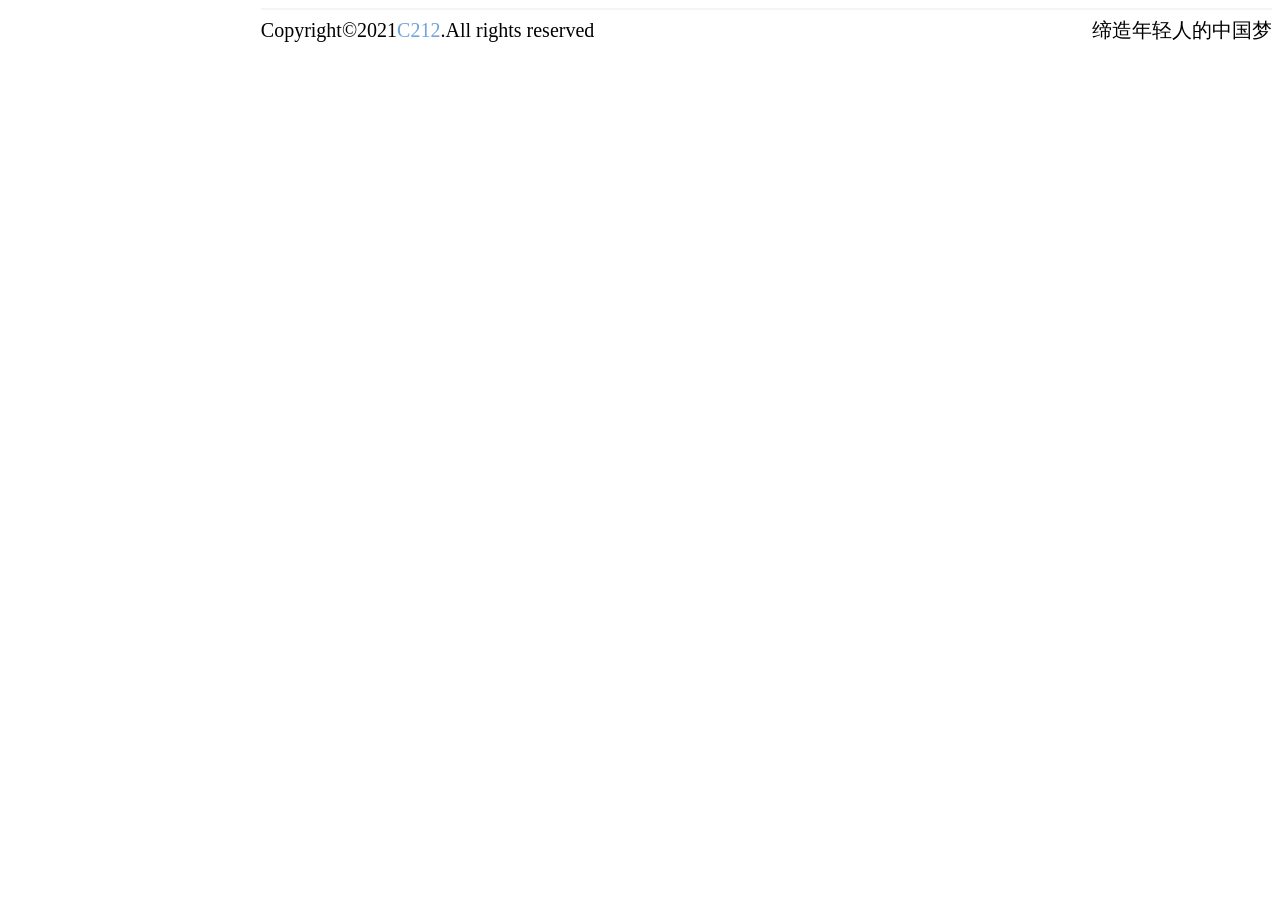
<file: DangDangBook/public/back_common/foot.html>
<!DOCTYPE html>
<html>
	<head>
		<meta charset="UTF-8">
		<title></title>
	</head>
	<link rel="stylesheet" href="/DangDangBook/public/back_static/css/frame.css" />
	<body>

			<div class="footDiv">
				<span class="copyright">Copyright©2021</span>
				<span class="owner">C212</span>
				<span class="copyright">.All rights reserved</span>
				<span class="slogan">缔造年轻人的中国梦</span>
			</div>

	</body>
</html>
</file>
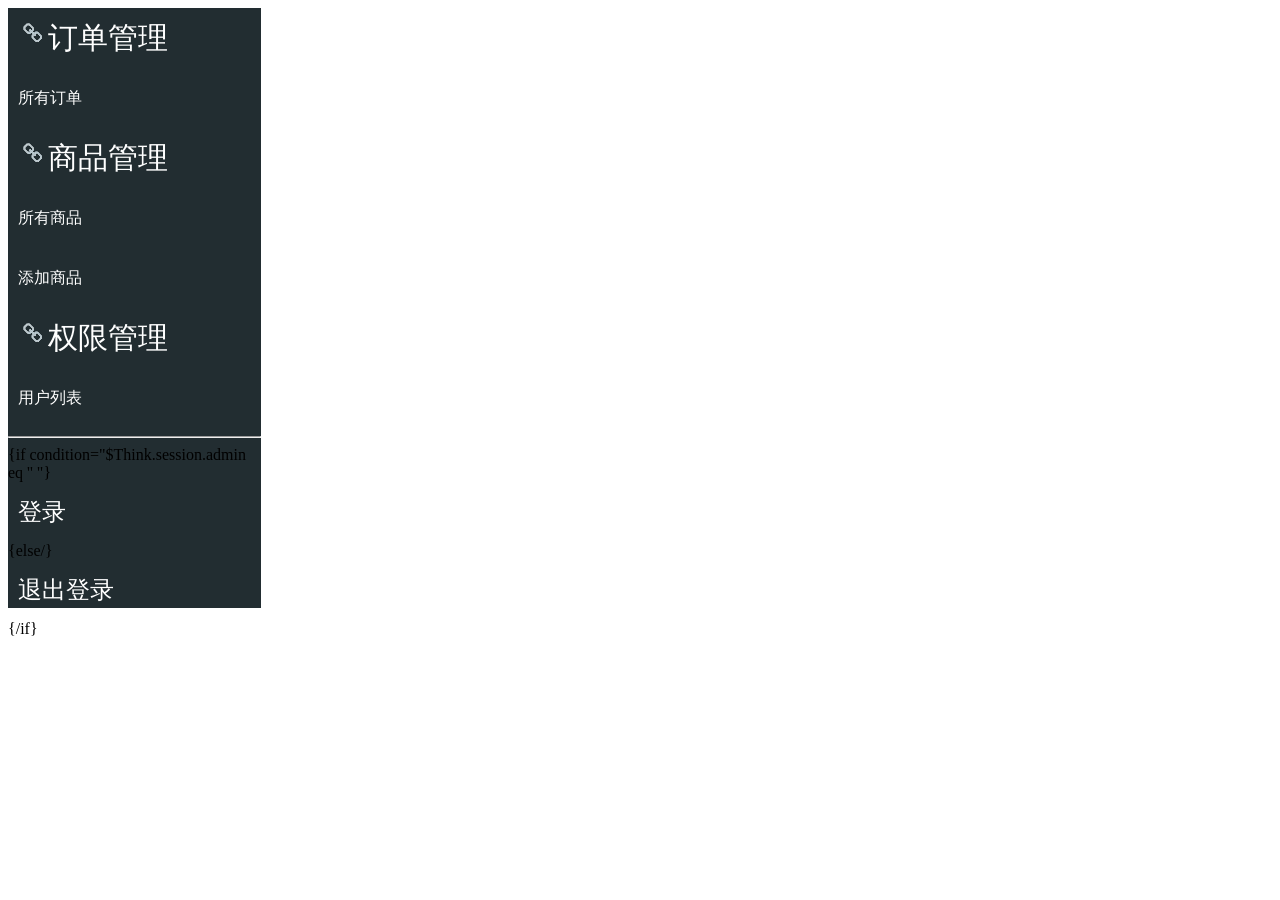
<file: DangDangBook/public/back_common/left.html>
<!DOCTYPE html>
<html>
	<head>
		<meta charset="UTF-8">
		<title></title>
		<link rel="stylesheet" href="/DangDangBook/public/back_static/css/frame.css" />
	</head>
	<body>
		<div class="shellDiv">
				<div class="menuDiv">
					<div class="itemDiv" onclick="">
						<img src="/DangDangBook/public/back_static/img/link.png"/><span class="linkName">订单管理</span>
					</div>
					
					<!-- 
						这下面 a的链接都要使用 {:url('路径')}，调用controller里面的方法
					 -->
					
					<div class="itemDiv" onclick="">
						<a href="{:url('Ordermanager/orderList')}" target="_top">所有订单</a>
					</div>
					 
					
					<div class="itemDiv">
						<img src="/DangDangBook/public/back_static/img/link.png"/><span class="linkName">商品管理</span>
					</div>
					<div class="itemDiv" onclick="">
						<a class="linkName" href="{:url('Bookmanager/booklist')}" target="_top">所有商品</a>
					</div>
					<div class="itemDiv" onclick="">
						<a class="linkName" href="{:url('Bookmanager/bookadd')}" target="_top">添加商品</a>
					</div>
					<div class="itemDiv">
						<img src="/DangDangBook/public/back_static/img/link.png"/><span class="linkName">权限管理</span>
					</div>
					
					<div class="itemDiv" onclick="">
						<a class="linkName" href="{:url('Pmsmanager/memberlist')}" target="_top">用户列表</a>
					</div>
					
					<hr/>
					{if condition="$Think.session.admin eq '' "}
					<div class="itemDiv" onclick="" style="font-size:24px;">
						<a class="linkName" href="{:url('Login/login')}" target="_top">登录</a>
					</div>
					{else/}
					<div class="itemDiv" onclick="" style="font-size:24px;">
						<a class="linkName" href="{:url('Login/logOut')}" target="_top">退出登录</a>
					</div>
					{/if}
				</div>
			</div>
	</body>
</html>
</file>
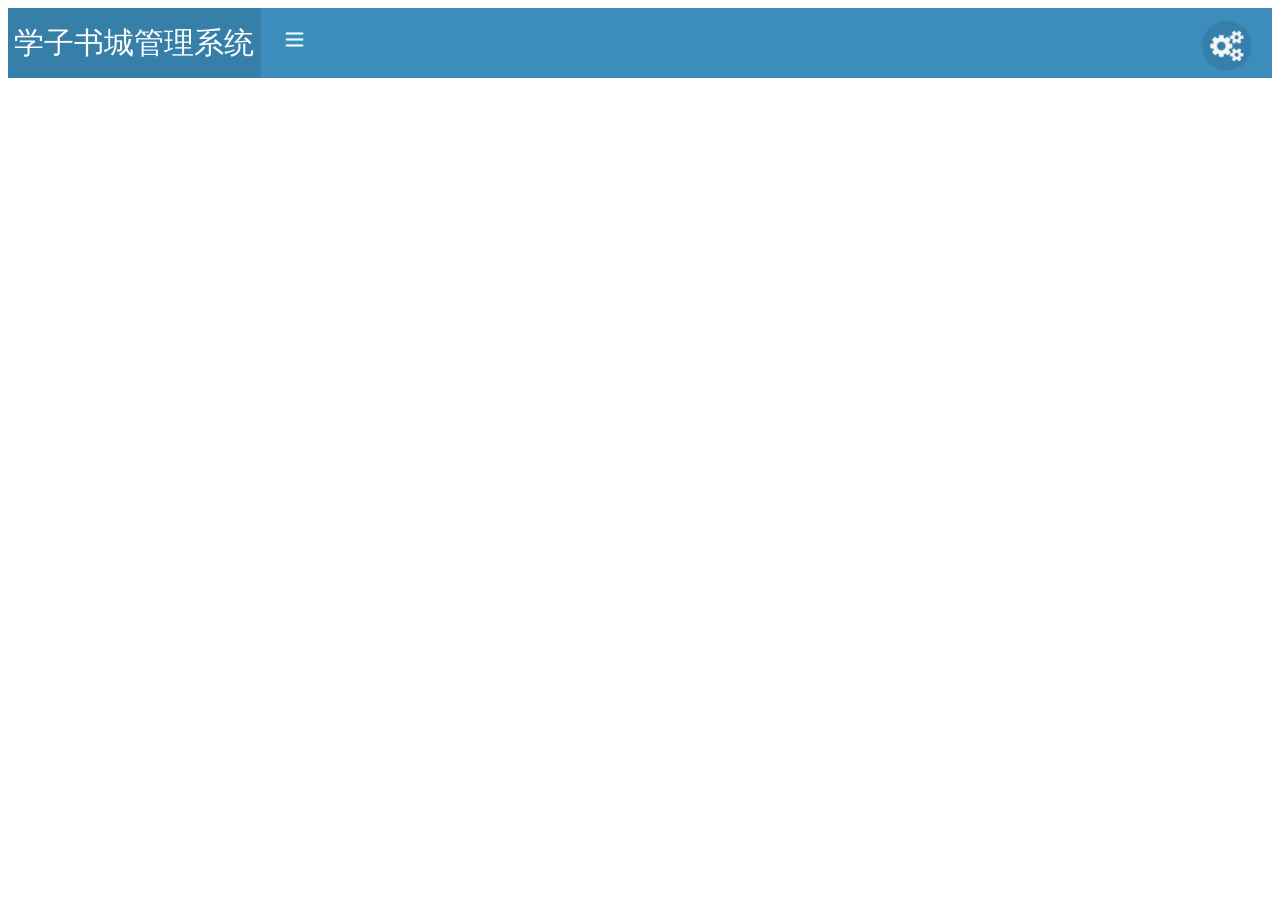
<file: DangDangBook/public/back_common/top.html>
<!DOCTYPE html>
<html>
	<head>
		<meta charset="UTF-8">
		<title></title>
		<!--<link rel="stylesheet" href="css/unify.css" />-->
		<link rel="stylesheet" href="/DangDangBook/public/back_static/css/frame.css" />
	</head>
	<body>

		<div class="titleDiv">学子书城管理系统</div>
			<div class="topDiv">
				
				<div class="menuLogoDiv"><img src="/DangDangBook/public/back_static/img/menu.png"/></div>
				<div class="userNameDiv"><img src="/DangDangBook/public/back_static/img/setting.png"/>{$Think.session.admin}</div>
			</div>
			

	</body>
</html>
</file>
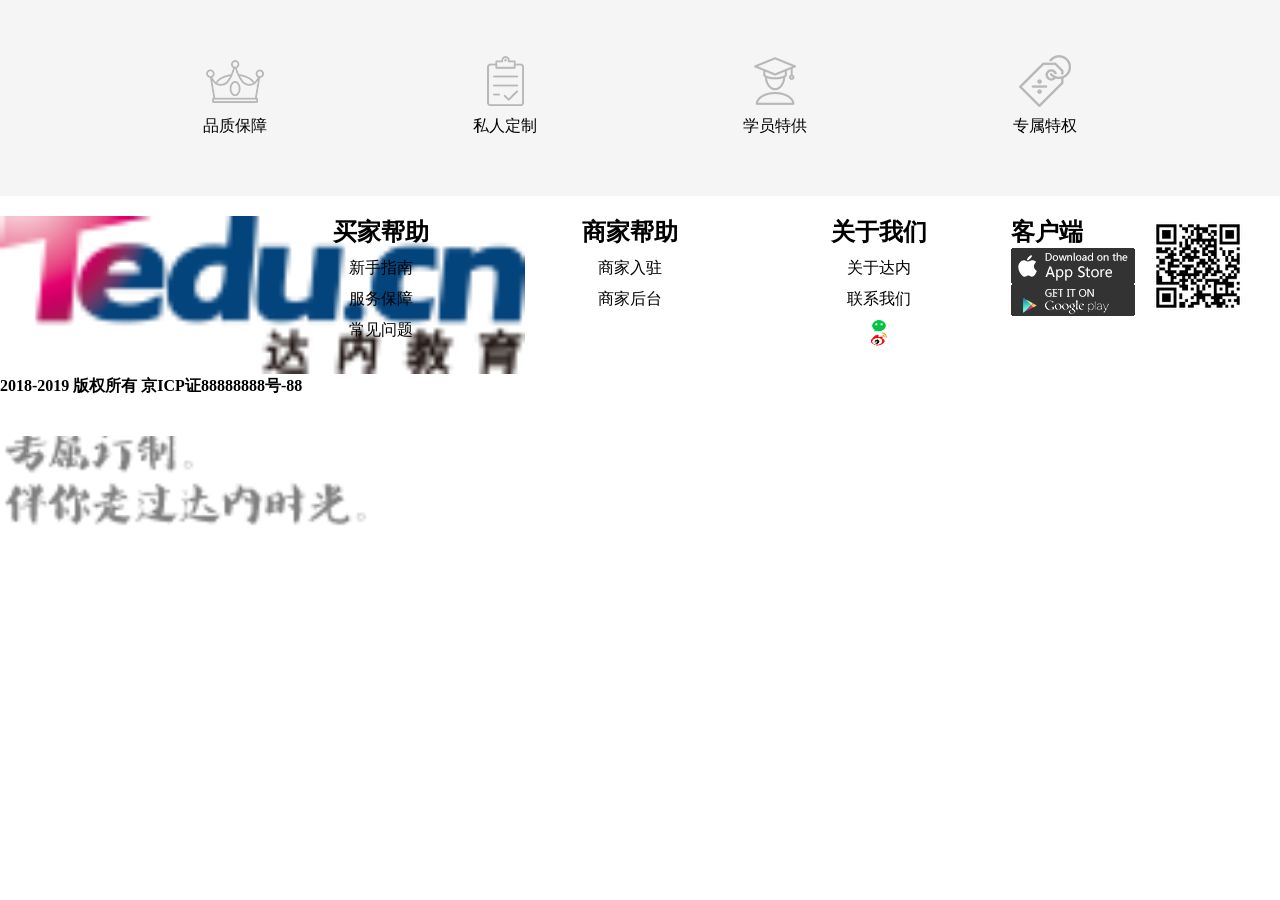
<file: DangDangBook/public/front_common/bottom.html>
<!DOCTYPE html>
<html>
	<head>
		<meta charset="UTF-8">
		<title></title>
		<link rel="stylesheet" href="/DangDangBook/public/front_static/css/unify.css" />
		<link rel="stylesheet" href="/DangDangBook/public/front_static/css/top_bottom.css" />
	</head>
	<body>
		<div class="mainDiv">
			<div class="footer">
				<div class="footerTop">
					<ul>
						<li><img src="/DangDangBook/public/front_static//img/footer/icon1.png" />
						品质保障</li>
						<li><img src="/DangDangBook/public/front_static//img/footer/icon2.png" />
						私人定制</li>
						<li><img src="/DangDangBook/public/front_static//img/footer/icon3.png" />
						学员特供</li>
						<li><img src="/DangDangBook/public/front_static//img/footer/icon4.png" />
						专属特权</li>
					</ul>
				</div>
				<div class="footerBottom">
					<div class="footerBottomL">
						<img src="/DangDangBook/public/front_static//img/footer/tedu.png" />
						<img src="/DangDangBook/public/front_static//img/footer/footerFont.png" />

					</div>
					<div class="footerBottomM">
						<div class="footerBottomM_1">
							<h2>买家帮助</h2>
							<ul>
								<li>新手指南</li>
								<li>服务保障</li>
								<li>常见问题</li>
							</ul>
						</div>
						<div class="footerBottomM_2">
							<h2>商家帮助</h2>
							<ul>
								<li>商家入驻</li>
								<li>商家后台</li>
							</ul>
						</div>
						<div class="footerBottomM_3">
							<h2>关于我们</h2>
							<ul>
								<li>关于达内</li>
								<li>联系我们</li>
								<li><img src="/DangDangBook/public/front_static//img/footer/wechat.png" />
									<img src="/DangDangBook/public/front_static//img/footer/sinablog.png" /></li>
							</ul>
						</div>
					</div>
					<div class="footerBottomR">
						<div class="footerBottomR_1">
							<h2>客户端</h2>
							<img src="/DangDangBook/public/front_static//img/footer/ios.png" />
							<img src="/DangDangBook/public/front_static//img/footer/android.png" />
						</div>
						<div class="footerBottomR_2">
							<img src="/DangDangBook/public/front_static//img/footer/erweima.png" />
						</div>
					</div>
					
				</div>
				<div class="footerBottomD">
					2018-2019 版权所有 京ICP证88888888号-88
				</div>
			</div>
		</div>
	</body>
</html>
</file>
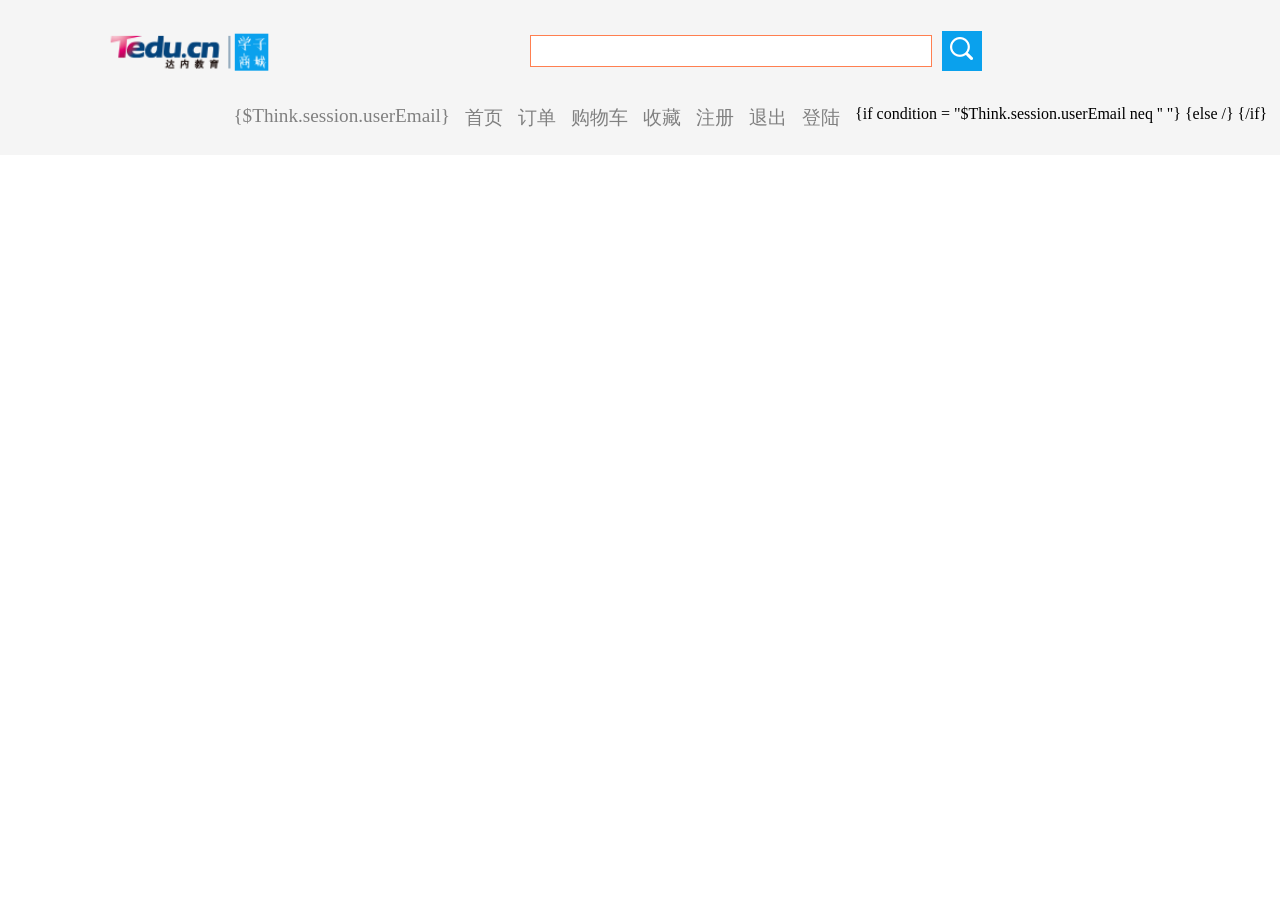
<file: DangDangBook/public/front_common/top.html>
<!DOCTYPE html>
<html>
	<head>
		<meta charset="UTF-8">
		<title></title>
		<link rel="stylesheet" href="/DangDangBook/public/front_static/css/unify.css" />
		<link rel="stylesheet" href="/DangDangBook/public/front_static/css/top_bottom.css" />
	</head>
	<body>
		<div class="mainDiv">
		<div class="topDiv">
			<div class="topUp">
			
				<div class="topLeftDiv">
					<img src="/DangDangBook/public/front_static//img/header/logo.png" />
				</div>
				<div class="topMiddleDiv">
					<!--搜索书名-->
					<form method="post" action="{:url('index/index')}">
					
						<input name="bookName" type="text" class="topMiddleDiv_searchText" />
						<input type="submit" value=""  class="topMiddleDiv_submitBtn" />
					</form>
					
				</div>
			</div>
			<div class="topBottom">
			
				<div class="topRightDiv">
					
					
				
					<ul>
						<li>
							<a>{$Think.session.userEmail}</a>
						</li>
						<li>
							<a href="{:url('index/index')}" target="_top">首页</a>
						</li>
						<li>
							<a href="{:url('order/order')}" target="_top">订单</a>
						</li>
						<li>
							<a href="{:url('cart/cart')}" target="_top">购物车</a>
						</li>
						<li>
							<a href="{:url('collection/collection')}" target="_top">收藏</a>
						</li>
						<li>
							<a href="{:url('register/register')}" target="_top">注册</a>
						</li>
						{if condition = "$Think.session.userEmail neq '' "}
						<li><a href="{:url('login/logOut')}">退出</a></li>
						{else /}
						<li>
							<a href="{:url('login/login')}" target="_top">登陆</a>
						</li>
						{/if}
						
					</ul>
				</div>
			</div>
		</div>
		</div>
	</body>
</html>
</file>
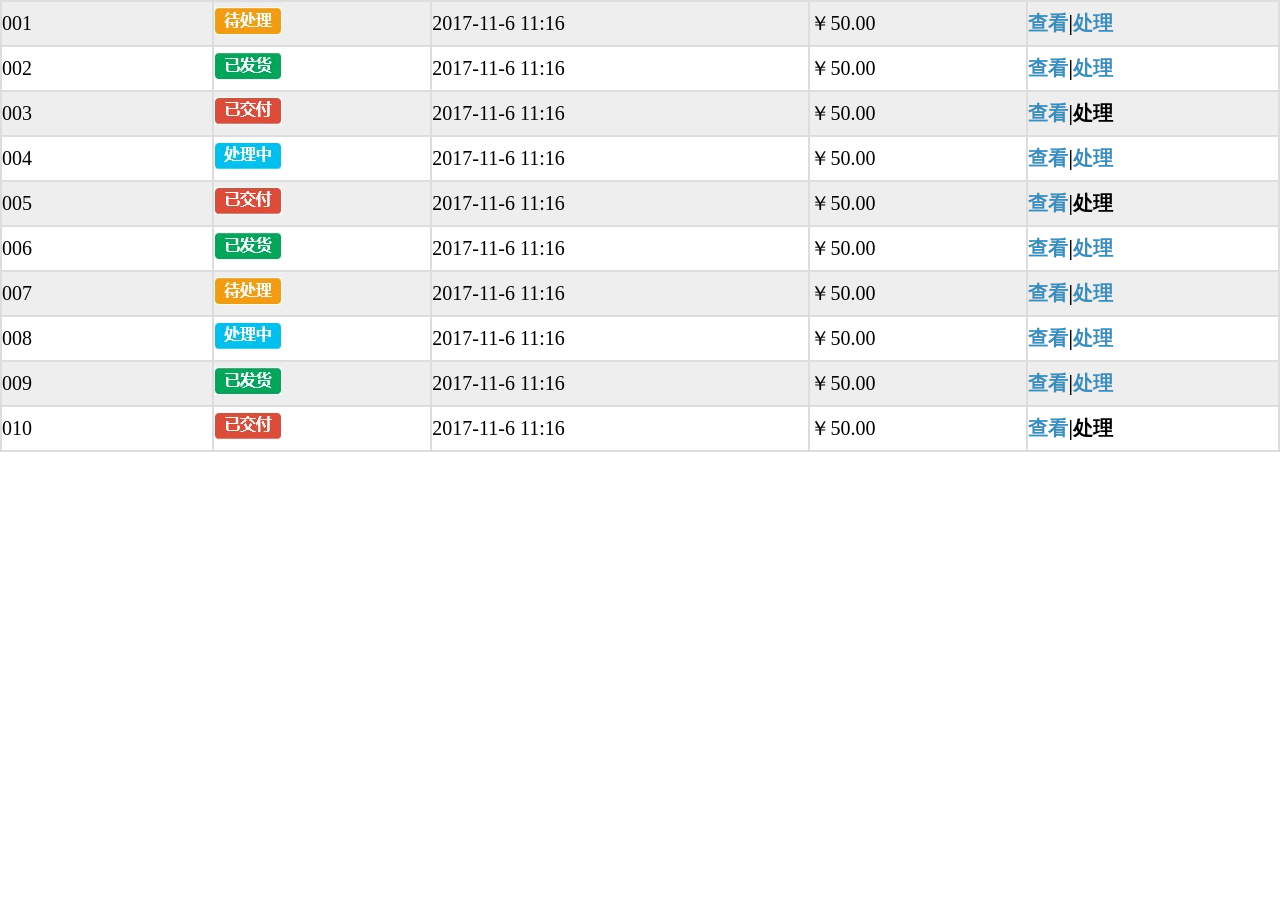
<file: DangDangBook/public/back_static/orderList/page1.html>
<!DOCTYPE html>
<html>
	<head>
		<meta charset="UTF-8">
		<title></title>
	</head>
	<link rel="stylesheet" href="../css/frame.css" />
	<link rel="stylesheet" href="../css/main.css" />
	<link rel="stylesheet" href="../css/order-list.css">
	<link rel="stylesheet" href="../css/orderPage.css" />
	<link rel="stylesheet" href="../css/inspectDiv.css" />
	<script type="text/javascript" src="../js/inspectDiv.js" ></script>
	<body>
		<div class="inspectDiv" style="position:fixed; z-index:1;" hidden="hidden" id="inspectDiv">
			 <span class="inspectDivTitle">订单管理</span> <span class="inspectDivClose" onclick="closeInspectDiv();">关闭</span>
			 <div class="inspectDetailDiv">
			 	<table cellspacing="10px">
			 		<tr>
			 			<td>
			 				<span><font>收货人</font></span>
			 			</td>
			 			<td>
			 				
			 			</td>
			 		</tr>
			 		<tr>
			 			<td>
			 				<span>姓名:刘铁蛋</span> 
			 			</td>
			 			<td>
			 				<span class="rightSpan">订单编号：<font>#123</font></span>
			 			</td>
			 		</tr>
			 		<tr>
			 			<td>
			 				<span>收货地址：北京市 海淀区 18号</span>
			 			</td>
			 			<td>
			 				<span class="rightSpan">订单状态：待处理</span>
			 			</td>
			 		</tr>
			 		<tr>
			 			<td>
			 				<span>电话：10086<span>	
			 			</td>
			 			<td>
			 				<span class="rightSpan">创建时间：2017-11-6 11:16</span>
			 			</td>
			 		</tr>
			 		<tr>
			 			<td>
			 				<span>订单总额：</span>
			 			</td>
			 			<td>
			 				<span><font>￥998.00</font></span>
			 			</td>
			 		</tr>
			 	</table>
			 </div>
		</div>
			<table class="orderTable" cellspacing="0">
				<tr class="oneLine">
					<td class="orderNum">
						001
					</td>
					<td class="orderCondition">
						<img src="../img/handleCondition/awaitHandle.png"/>
					</td>
					 <td class="createDate">
						2017-11-6 11:16
					</td>
					<td class="orderAmount">
						￥50.00
					</td>
					<td class="operation">
						<font onclick="showInspectDiv();">查看</font>|<font>处理</font>
					</td>
				</tr>
				<tr class="twoLine">
					<td class="orderNum">
						002
					</td>
					<td class="orderCondition">
						<img src="../img/handleCondition/hasDeliver.png"/>
					</td>
					 <td class="createDate">
						2017-11-6 11:16
					</td>
					<td class="orderAmount">
						￥50.00
					</td>
					<td class="operation">
						<font onclick="showInspectDiv();">查看</font>|<font>处理</font>
					</td>
				</tr>
				<tr class="oneLine">
					<td class="orderNum">
						003
					</td>
					<td class="orderCondition">
						<img src="../img/handleCondition/hasPay.png"/>
					</td>
					 <td class="createDate">
						2017-11-6 11:16
					</td>
					<td class="orderAmount">
						￥50.00
					</td>
					<td class="operation">
						<font onclick="showInspectDiv();">查看</font>|处理
					</td>
				</tr>
				<tr class="twoLine">
					<td class="orderNum">
						004
					</td>
					<td class="orderCondition">
						<img src="../img/handleCondition/inHandle.png"/>
					</td>
					 <td class="createDate">
						2017-11-6 11:16
					</td>
					<td class="orderAmount">
						￥50.00
					</td>
					<td class="operation">
						<font onclick="showInspectDiv();">查看</font>|<font>处理</font>
					</td>
				</tr>
				<tr class="oneLine">
					<td class="orderNum">
						005
					</td>
					<td class="orderCondition">
						<img src="../img/handleCondition/hasPay.png"/>
					</td>
					 <td class="createDate">
						2017-11-6 11:16
					</td>
					<td class="orderAmount">
						￥50.00
					</td>
					<td class="operation">
						<font onclick="showInspectDiv();">查看</font>|处理
					</td>
				</tr>
				<tr class="twoLine">
					<td class="orderNum">
						006
					</td>
					<td class="orderCondition">
						<img src="../img/handleCondition/hasDeliver.png"/>
					</td>
					 <td class="createDate">
						2017-11-6 11:16
					</td>
					<td class="orderAmount">
						￥50.00
					</td>
					<td class="operation">
						<font onclick="showInspectDiv();">查看</font>|<font>处理</font>
					</td>
				</tr>
				<tr class="oneLine">
					<td class="orderNum">
						007
					</td>
					<td class="orderCondition">
						<img src="../img/handleCondition/awaitHandle.png"/>
					</td>
					 <td class="createDate">
						2017-11-6 11:16
					</td>
					<td class="orderAmount">
						￥50.00
					</td>
					<td class="operation">
						<font onclick="showInspectDiv();">查看</font>|<font>处理</font>
					</td>
				</tr>
				<tr class="twoLine">
					<td class="orderNum">
						008
					</td>
					<td class="orderCondition">
						<img src="../img/handleCondition/inHandle.png"/>
					</td>
					 <td class="createDate">
						2017-11-6 11:16
					</td>
					<td class="orderAmount">
						￥50.00
					</td>
					<td class="operation">
						<font onclick="showInspectDiv();">查看</font>|<font>处理</font>
					</td>
				</tr>
				<tr class="oneLine">
					<td class="orderNum">
						009
					</td>
					<td class="orderCondition">
						<img src="../img/handleCondition/hasDeliver.png"/>
					</td>
					 <td class="createDate">
						2017-11-6 11:16
					</td>
					<td class="orderAmount">
						￥50.00
					</td>
					<td class="operation">
						<font onclick="showInspectDiv();">查看</font>|<font>处理</font>
					</td>
				</tr>
				<tr class="twoLine">
					<td class="orderNum">
						010
					</td>
					<td class="orderCondition">
						<img src="../img/handleCondition/hasPay.png"/>
					</td>
					 <td class="createDate">
						2017-11-6 11:16
					</td>
					<td class="orderAmount">
						￥50.00
					</td>
					<td class="operation">
						<font onclick="showInspectDiv();">查看</font>|处理
					</td>
				</tr>
			</table>
	</body>
</html>
</file>
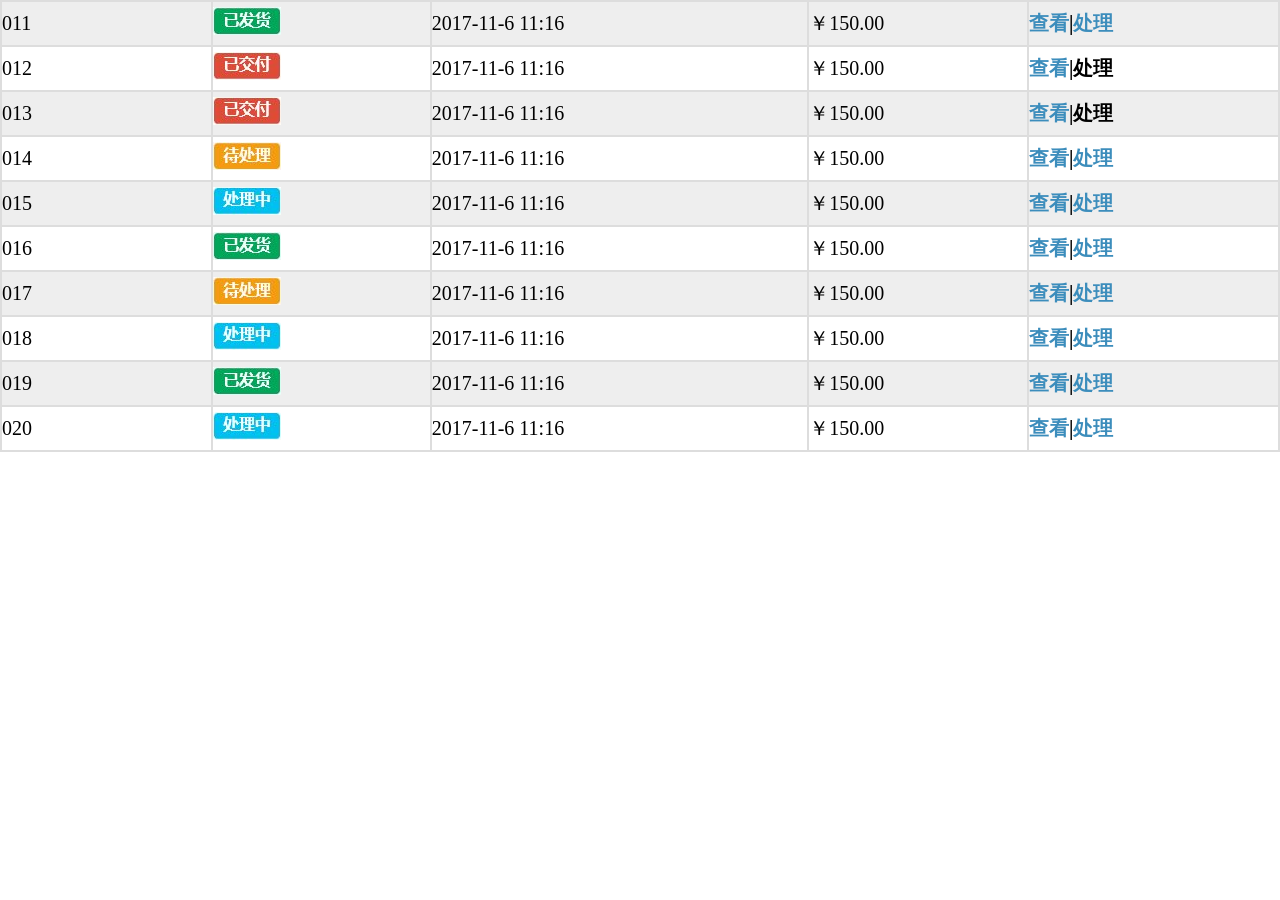
<file: DangDangBook/public/back_static/orderList/page2.html>
<!DOCTYPE html>
<html>
	<head>
		<meta charset="UTF-8">
		<title></title>
	</head>
	<link rel="stylesheet" href="../css/frame.css" />
	<link rel="stylesheet" href="../css/main.css" />
	<link rel="stylesheet" href="../css/order-list.css">
	<link rel="stylesheet" href="../css/orderPage.css" />
	<link rel="stylesheet" href="../css/inspectDiv.css" />
	<script type="text/javascript" src="../js/inspectDiv.js" ></script>
	<body>
		<div class="inspectDiv" style="position:fixed; z-index:1;" hidden="hidden" id="inspectDiv">
			 <span class="inspectDivTitle">订单管理</span> <span class="inspectDivClose" onclick="closeInspectDiv();">关闭</span>
			 <div class="inspectDetailDiv">
			 	<table cellspacing="10px">
			 		<tr>
			 			<td>
			 				<span><font>收货人</font></span>
			 			</td>
			 			<td>
			 				
			 			</td>
			 		</tr>
			 		<tr>
			 			<td>
			 				<span>姓名:刘铁蛋</span> 
			 			</td>
			 			<td>
			 				<span class="rightSpan">订单编号：<font>#123</font></span>
			 			</td>
			 		</tr>
			 		<tr>
			 			<td>
			 				<span>收货地址：北京市 海淀区 18号</span>
			 			</td>
			 			<td>
			 				<span class="rightSpan">订单状态：待处理</span>
			 			</td>
			 		</tr>
			 		<tr>
			 			<td>
			 				<span>电话：10086<span>	
			 			</td>
			 			<td>
			 				<span class="rightSpan">创建时间：2017-11-6 11:16</span>
			 			</td>
			 		</tr>
			 		<tr>
			 			<td>
			 				<span>订单总额：</span>
			 			</td>
			 			<td>
			 				<span><font>￥998.00</font></span>
			 			</td>
			 		</tr>
			 	</table>
			 </div>
		</div>
			<table class="orderTable" cellspacing="0">
				<tr class="oneLine">
					<td class="orderNum">
						011
					</td>
					<td class="orderCondition">
						<img src="../img/handleCondition/hasDeliver.png"/>
					</td>
					 <td class="createDate">
						2017-11-6 11:16
					</td>
					<td class="orderAmount">
						￥150.00
					</td>
					<td class="operation">
						<font onclick="showInspectDiv();">查看</font>|<font>处理</font>
					</td>
				</tr>
				<tr class="twoLine">
					<td class="orderNum">
						012
					</td>
					<td class="orderCondition">
						<img src="../img/handleCondition/hasPay.png"/>
					</td>
					 <td class="createDate">
						2017-11-6 11:16
					</td>
					<td class="orderAmount">
						￥150.00
					</td>
					<td class="operation">
						<font onclick="showInspectDiv();">查看</font>|处理
					</td>
				</tr>
				<tr class="oneLine">
					<td class="orderNum">
						013
					</td>
					<td class="orderCondition">
						<img src="../img/handleCondition/hasPay.png"/>
					</td>
					 <td class="createDate">
						2017-11-6 11:16
					</td>
					<td class="orderAmount">
						￥150.00
					</td>
					<td class="operation">
						<font onclick="showInspectDiv();">查看</font>|处理
					</td>
				</tr>
				<tr class="twoLine">
					<td class="orderNum">
						014
					</td>
					<td class="orderCondition">
						<img src="../img/handleCondition/awaitHandle.png"/>
					</td>
					 <td class="createDate">
						2017-11-6 11:16
					</td>
					<td class="orderAmount">
						￥150.00
					</td>
					<td class="operation">
						<font onclick="showInspectDiv();">查看</font>|<font>处理</font>
					</td>
				</tr>
				<tr class="oneLine">
					<td class="orderNum">
						015
					</td>
					<td class="orderCondition">
						<img src="../img/handleCondition/inHandle.png"/>
					</td>
					 <td class="createDate">
						2017-11-6 11:16
					</td>
					<td class="orderAmount">
						￥150.00
					</td>
					<td class="operation">
						<font onclick="showInspectDiv();">查看</font>|<font>处理</font>
					</td>
				</tr>
				<tr class="twoLine">
					<td class="orderNum">
						016
					</td>
					<td class="orderCondition">
						<img src="../img/handleCondition/hasDeliver.png"/>
					</td>
					 <td class="createDate">
						2017-11-6 11:16
					</td>
					<td class="orderAmount">
						￥150.00
					</td>
					<td class="operation">
						<font onclick="showInspectDiv();">查看</font>|<font>处理</font>
					</td>
				</tr>
				<tr class="oneLine">
					<td class="orderNum">
						017
					</td>
					<td class="orderCondition">
						<img src="../img/handleCondition/awaitHandle.png"/>
					</td>
					 <td class="createDate">
						2017-11-6 11:16
					</td>
					<td class="orderAmount">
						￥150.00
					</td>
					<td class="operation">
						<font onclick="showInspectDiv();">查看</font>|<font>处理</font>
					</td>
				</tr>
				<tr class="twoLine">
					<td class="orderNum">
						018
					</td>
					<td class="orderCondition">
						<img src="../img/handleCondition/inHandle.png"/>
					</td>
					 <td class="createDate">
						2017-11-6 11:16
					</td>
					<td class="orderAmount">
						￥150.00
					</td>
					<td class="operation">
						<font onclick="showInspectDiv();">查看</font>|<font>处理</font>
					</td>
				</tr>
				<tr class="oneLine">
					<td class="orderNum">
						019
					</td>
					<td class="orderCondition">
						<img src="../img/handleCondition/hasDeliver.png"/>
					</td>
					 <td class="createDate">
						2017-11-6 11:16
					</td>
					<td class="orderAmount">
						￥150.00
					</td>
					<td class="operation">
						<font onclick="showInspectDiv();">查看</font>|<font>处理</font>
					</td>
				</tr>
				<tr class="twoLine">
					<td class="orderNum">
						020
					</td>
					<td class="orderCondition">
						<img src="../img/handleCondition/inHandle.png"/>
					</td>
					 <td class="createDate">
						2017-11-6 11:16
					</td>
					<td class="orderAmount">
						￥150.00
					</td>
					<td class="operation">
						<font onclick="showInspectDiv();">查看</font>|<font>处理</font>
					</td>
				</tr>
			</table>
	</body>
</html>
</file>
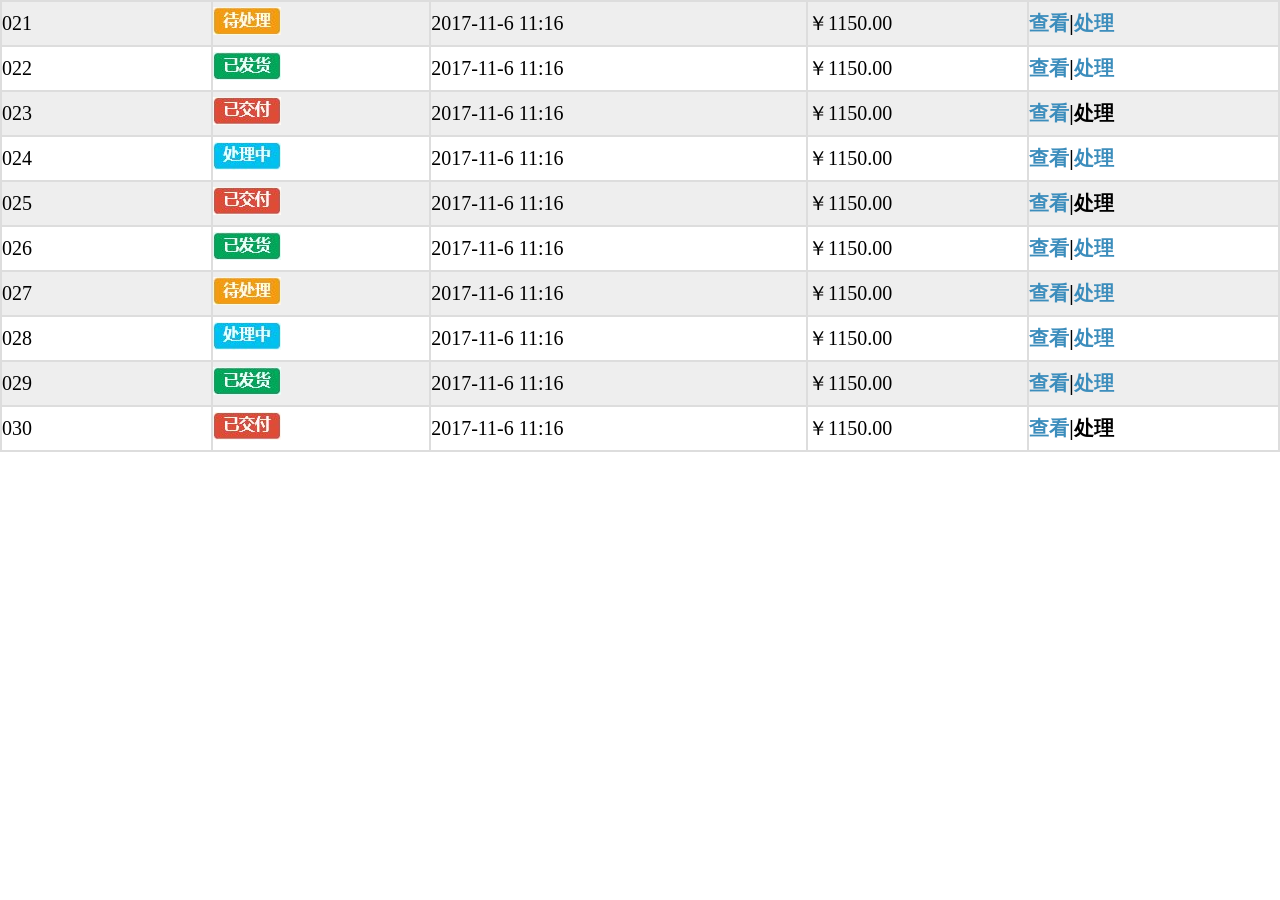
<file: DangDangBook/public/back_static/orderList/page3.html>
<!DOCTYPE html>
<html>
	<head>
		<meta charset="UTF-8">
		<title></title>
	</head>
	<link rel="stylesheet" href="../css/frame.css" />
	<link rel="stylesheet" href="../css/main.css" />
	<link rel="stylesheet" href="../css/order-list.css">
	<link rel="stylesheet" href="../css/orderPage.css" />
	<link rel="stylesheet" href="../css/inspectDiv.css" />
	<script type="text/javascript" src="../js/inspectDiv.js" ></script>
	<body>
		<div class="inspectDiv" style="position:fixed; z-index:1;" hidden="hidden" id="inspectDiv">
			 <span class="inspectDivTitle">订单管理</span> <span class="inspectDivClose" onclick="closeInspectDiv();">关闭</span>
			 <div class="inspectDetailDiv">
			 	<table cellspacing="10px">
			 		<tr>
			 			<td>
			 				<span><font>收货人</font></span>
			 			</td>
			 			<td>
			 				
			 			</td>
			 		</tr>
			 		<tr>
			 			<td>
			 				<span>姓名:刘铁蛋</span> 
			 			</td>
			 			<td>
			 				<span class="rightSpan">订单编号：<font>#123</font></span>
			 			</td>
			 		</tr>
			 		<tr>
			 			<td>
			 				<span>收货地址：北京市 海淀区 18号</span>
			 			</td>
			 			<td>
			 				<span class="rightSpan">订单状态：待处理</span>
			 			</td>
			 		</tr>
			 		<tr>
			 			<td>
			 				<span>电话：10086<span>	
			 			</td>
			 			<td>
			 				<span class="rightSpan">创建时间：2017-11-6 11:16</span>
			 			</td>
			 		</tr>
			 		<tr>
			 			<td>
			 				<span>订单总额：</span>
			 			</td>
			 			<td>
			 				<span><font>￥998.00</font></span>
			 			</td>
			 		</tr>
			 	</table>
			 </div>
		</div>
			<table class="orderTable" cellspacing="0">
				<tr class="oneLine">
					<td class="orderNum">
						021
					</td>
					<td class="orderCondition">
						<img src="../img/handleCondition/awaitHandle.png"/>
					</td>
					 <td class="createDate">
						2017-11-6 11:16
					</td>
					<td class="orderAmount">
						￥1150.00
					</td>
					<td class="operation">
						<font onclick="showInspectDiv();">查看</font>|<font>处理</font>
					</td>
				</tr>
				<tr class="twoLine">
					<td class="orderNum">
						022
					</td>
					<td class="orderCondition">
						<img src="../img/handleCondition/hasDeliver.png"/>
					</td>
					 <td class="createDate">
						2017-11-6 11:16
					</td>
					<td class="orderAmount">
						￥1150.00
					</td>
					<td class="operation">
						<font onclick="showInspectDiv();">查看</font>|<font>处理</font>
					</td>
				</tr>
				<tr class="oneLine">
					<td class="orderNum">
						023
					</td>
					<td class="orderCondition">
						<img src="../img/handleCondition/hasPay.png"/>
					</td>
					 <td class="createDate">
						2017-11-6 11:16
					</td>
					<td class="orderAmount">
						￥1150.00
					</td>
					<td class="operation">
						<font onclick="showInspectDiv();">查看</font>|处理
					</td>
				</tr>
				<tr class="twoLine">
					<td class="orderNum">
						024
					</td>
					<td class="orderCondition">
						<img src="../img/handleCondition/inHandle.png"/>
					</td>
					 <td class="createDate">
						2017-11-6 11:16
					</td>
					<td class="orderAmount">
						￥1150.00
					</td>
					<td class="operation">
						<font onclick="showInspectDiv();">查看</font>|<font>处理</font>
					</td>
				</tr>
				<tr class="oneLine">
					<td class="orderNum">
						025
					</td>
					<td class="orderCondition">
						<img src="../img/handleCondition/hasPay.png"/>
					</td>
					 <td class="createDate">
						2017-11-6 11:16
					</td>
					<td class="orderAmount">
						￥1150.00
					</td>
					<td class="operation">
						<font onclick="showInspectDiv();">查看</font>|处理
					</td>
				</tr>
				<tr class="twoLine">
					<td class="orderNum">
						026
					</td>
					<td class="orderCondition">
						<img src="../img/handleCondition/hasDeliver.png"/>
					</td>
					 <td class="createDate">
						2017-11-6 11:16
					</td>
					<td class="orderAmount">
						￥1150.00
					</td>
					<td class="operation">
						<font onclick="showInspectDiv();">查看</font>|<font>处理</font>
					</td>
				</tr>
				<tr class="oneLine">
					<td class="orderNum">
						027
					</td>
					<td class="orderCondition">
						<img src="../img/handleCondition/awaitHandle.png"/>
					</td>
					 <td class="createDate">
						2017-11-6 11:16
					</td>
					<td class="orderAmount">
						￥1150.00
					</td>
					<td class="operation">
						<font onclick="showInspectDiv();">查看</font>|<font>处理</font>
					</td>
				</tr>
				<tr class="twoLine">
					<td class="orderNum">
						028
					</td>
					<td class="orderCondition">
						<img src="../img/handleCondition/inHandle.png"/>
					</td>
					 <td class="createDate">
						2017-11-6 11:16
					</td>
					<td class="orderAmount">
						￥1150.00
					</td>
					<td class="operation">
						<font onclick="showInspectDiv();">查看</font>|<font>处理</font>
					</td>
				</tr>
				<tr class="oneLine">
					<td class="orderNum">
						029
					</td>
					<td class="orderCondition">
						<img src="../img/handleCondition/hasDeliver.png"/>
					</td>
					 <td class="createDate">
						2017-11-6 11:16
					</td>
					<td class="orderAmount">
						￥1150.00
					</td>
					<td class="operation">
						<font onclick="showInspectDiv();">查看</font>|<font>处理</font>
					</td>
				</tr>
				<tr class="twoLine">
					<td class="orderNum">
						030
					</td>
					<td class="orderCondition">
						<img src="../img/handleCondition/hasPay.png"/>
					</td>
					 <td class="createDate">
						2017-11-6 11:16
					</td>
					<td class="orderAmount">
						￥1150.00
					</td>
					<td class="operation">
						<font onclick="showInspectDiv();">查看</font>|处理
					</td>
				</tr>
			</table>
	</body>
</html>
</file>
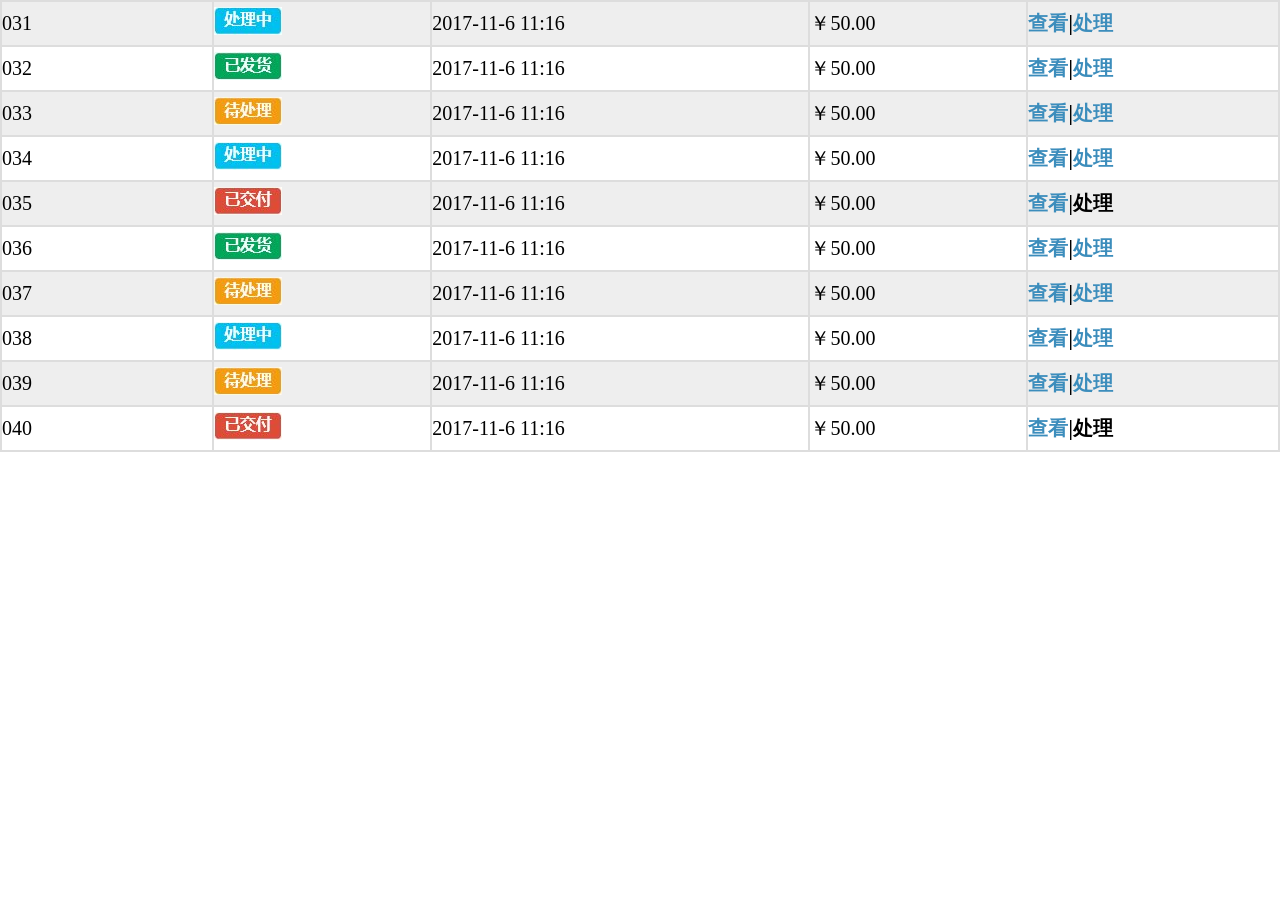
<file: DangDangBook/public/back_static/orderList/page4.html>
<!DOCTYPE html>
<html>
	<head>
		<meta charset="UTF-8">
		<title></title>
	</head>
	<link rel="stylesheet" href="../css/frame.css" />
	<link rel="stylesheet" href="../css/main.css" />
	<link rel="stylesheet" href="../css/order-list.css">
	<link rel="stylesheet" href="../css/orderPage.css" />
	<link rel="stylesheet" href="../css/inspectDiv.css" />
	<script type="text/javascript" src="../js/inspectDiv.js" ></script>
	<body>
		<div class="inspectDiv" style="position:fixed; z-index:1;" hidden="hidden" id="inspectDiv">
			 <span class="inspectDivTitle">订单管理</span> <span class="inspectDivClose" onclick="closeInspectDiv();">关闭</span>
			 <div class="inspectDetailDiv">
			 	<table cellspacing="10px">
			 		<tr>
			 			<td>
			 				<span><font>收货人</font></span>
			 			</td>
			 			<td>
			 				
			 			</td>
			 		</tr>
			 		<tr>
			 			<td>
			 				<span>姓名:刘铁蛋</span> 
			 			</td>
			 			<td>
			 				<span class="rightSpan">订单编号：<font>#123</font></span>
			 			</td>
			 		</tr>
			 		<tr>
			 			<td>
			 				<span>收货地址：北京市 海淀区 18号</span>
			 			</td>
			 			<td>
			 				<span class="rightSpan">订单状态：待处理</span>
			 			</td>
			 		</tr>
			 		<tr>
			 			<td>
			 				<span>电话：10086<span>	
			 			</td>
			 			<td>
			 				<span class="rightSpan">创建时间：2017-11-6 11:16</span>
			 			</td>
			 		</tr>
			 		<tr>
			 			<td>
			 				<span>订单总额：</span>
			 			</td>
			 			<td>
			 				<span><font>￥998.00</font></span>
			 			</td>
			 		</tr>
			 	</table>
			 </div>
		</div>
			<table class="orderTable" cellspacing="0">
				<tr class="oneLine">
					<td class="orderNum">
						031
					</td>
					<td class="orderCondition">
						<img src="../img/handleCondition/inHandle.png"/>
					</td>
					 <td class="createDate">
						2017-11-6 11:16
					</td>
					<td class="orderAmount">
						￥50.00
					</td>
					<td class="operation">
						<font onclick="showInspectDiv();">查看</font>|<font>处理</font>
					</td>
				</tr>
				<tr class="twoLine">
					<td class="orderNum">
						032
					</td>
					<td class="orderCondition">
						<img src="../img/handleCondition/hasDeliver.png"/>
					</td>
					 <td class="createDate">
						2017-11-6 11:16
					</td>
					<td class="orderAmount">
						￥50.00
					</td>
					<td class="operation">
						<font onclick="showInspectDiv();">查看</font>|<font>处理</font>
					</td>
				</tr>
				<tr class="oneLine">
					<td class="orderNum">
						033
					</td>
					<td class="orderCondition">
						<img src="../img/handleCondition/awaitHandle.png"/>
					</td>
					 <td class="createDate">
						2017-11-6 11:16
					</td>
					<td class="orderAmount">
						￥50.00
					</td>
					<td class="operation">
						<font onclick="showInspectDiv();">查看</font>|<font>处理</font>
					</td>
				</tr>
				<tr class="twoLine">
					<td class="orderNum">
						034
					</td>
					<td class="orderCondition">
						<img src="../img/handleCondition/inHandle.png"/>
					</td>
					 <td class="createDate">
						2017-11-6 11:16
					</td>
					<td class="orderAmount">
						￥50.00
					</td>
					<td class="operation">
						<font onclick="showInspectDiv();">查看</font>|<font>处理</font>
					</td>
				</tr>
				<tr class="oneLine">
					<td class="orderNum">
						035
					</td>
					<td class="orderCondition">
						<img src="../img/handleCondition/hasPay.png"/>
					</td>
					 <td class="createDate">
						2017-11-6 11:16
					</td>
					<td class="orderAmount">
						￥50.00
					</td>
					<td class="operation">
						<font onclick="showInspectDiv();">查看</font>|处理
					</td>
				</tr>
				<tr class="twoLine">
					<td class="orderNum">
						036
					</td>
					<td class="orderCondition">
						<img src="../img/handleCondition/hasDeliver.png"/>
					</td>
					 <td class="createDate">
						2017-11-6 11:16
					</td>
					<td class="orderAmount">
						￥50.00
					</td>
					<td class="operation">
						<font onclick="showInspectDiv();">查看</font>|<font>处理</font>
					</td>
				</tr>
				<tr class="oneLine">
					<td class="orderNum">
						037
					</td>
					<td class="orderCondition">
						<img src="../img/handleCondition/awaitHandle.png"/>
					</td>
					 <td class="createDate">
						2017-11-6 11:16
					</td>
					<td class="orderAmount">
						￥50.00
					</td>
					<td class="operation">
						<font onclick="showInspectDiv();">查看</font>|<font>处理</font>
					</td>
				</tr>
				<tr class="twoLine">
					<td class="orderNum">
						038
					</td>
					<td class="orderCondition">
						<img src="../img/handleCondition/inHandle.png"/>
					</td>
					 <td class="createDate">
						2017-11-6 11:16
					</td>
					<td class="orderAmount">
						￥50.00
					</td>
					<td class="operation">
						<font onclick="showInspectDiv();">查看</font>|<font>处理</font>
					</td>
				</tr>
				<tr class="oneLine">
					<td class="orderNum">
						039
					</td>
					<td class="orderCondition">
						<img src="../img/handleCondition/awaitHandle.png"/>
					</td>
					 <td class="createDate">
						2017-11-6 11:16
					</td>
					<td class="orderAmount">
						￥50.00
					</td>
					<td class="operation">
						<font onclick="showInspectDiv();">查看</font>|<font>处理</font>
					</td>
				</tr>
				<tr class="twoLine">
					<td class="orderNum">
						040
					</td>
					<td class="orderCondition">
						<img src="../img/handleCondition/hasPay.png"/>
					</td>
					 <td class="createDate">
						2017-11-6 11:16
					</td>
					<td class="orderAmount">
						￥50.00
					</td>
					<td class="operation">
						<font onclick="showInspectDiv();">查看</font>|处理
					</td>
				</tr>
			</table>
	</body>
</html>
</file>
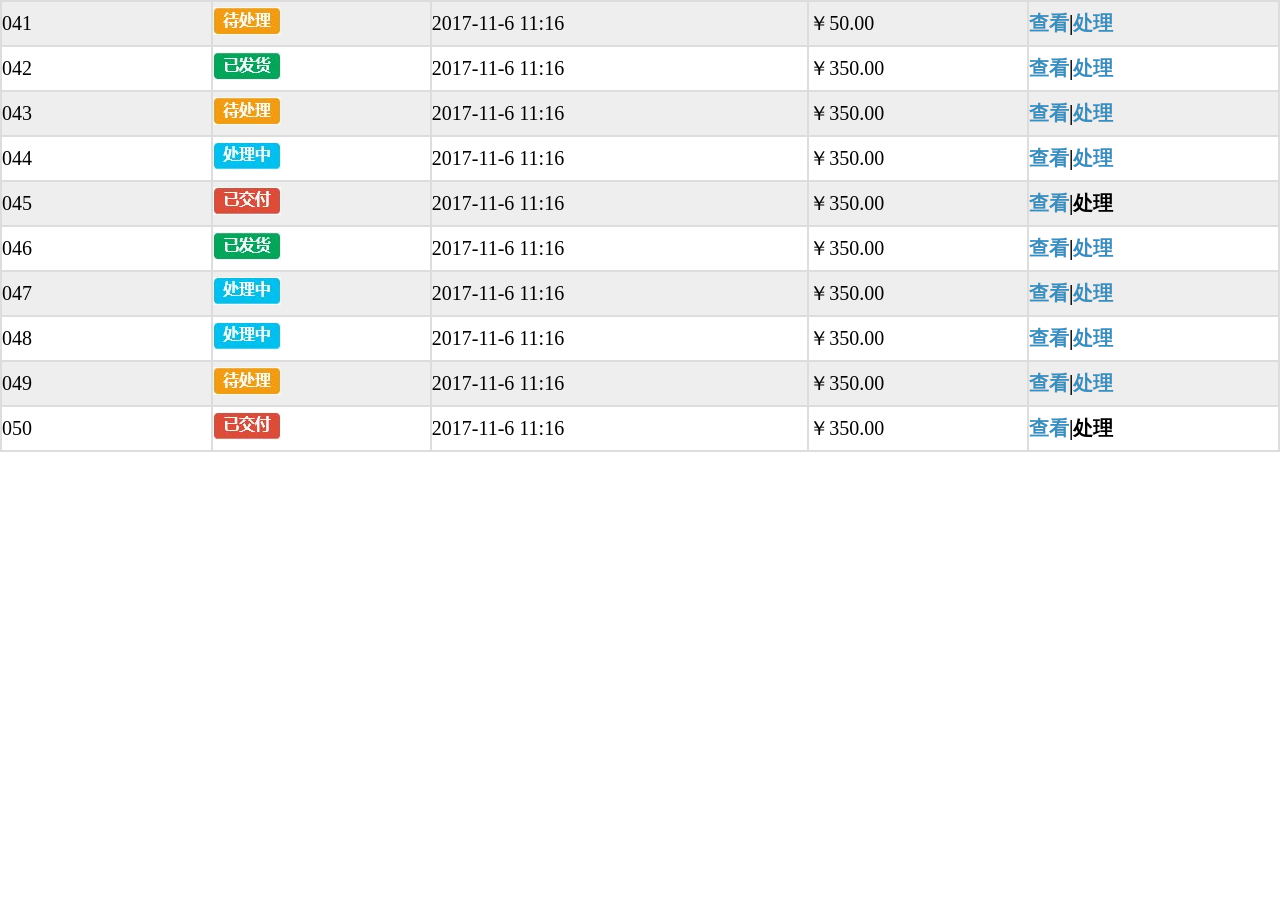
<file: DangDangBook/public/back_static/orderList/page5.html>
<!DOCTYPE html>
<html>
	<head>
		<meta charset="UTF-8">
		<title></title>
	</head>
	<link rel="stylesheet" href="../css/frame.css" />
	<link rel="stylesheet" href="../css/main.css" />
	<link rel="stylesheet" href="../css/order-list.css">
	<link rel="stylesheet" href="../css/orderPage.css" />
	<link rel="stylesheet" href="../css/inspectDiv.css" />
	<script type="text/javascript" src="../js/inspectDiv.js" ></script>
	<body>
		<div class="inspectDiv" style="position:fixed; z-index:1;" hidden="hidden" id="inspectDiv">
			 <span class="inspectDivTitle">订单管理</span> <span class="inspectDivClose" onclick="closeInspectDiv();">关闭</span>
			 <div class="inspectDetailDiv">
			 	<table cellspacing="10px">
			 		<tr>
			 			<td>
			 				<span><font>收货人</font></span>
			 			</td>
			 			<td>
			 				
			 			</td>
			 		</tr>
			 		<tr>
			 			<td>
			 				<span>姓名:刘铁蛋</span> 
			 			</td>
			 			<td>
			 				<span class="rightSpan">订单编号：<font>#123</font></span>
			 			</td>
			 		</tr>
			 		<tr>
			 			<td>
			 				<span>收货地址：北京市 海淀区 18号</span>
			 			</td>
			 			<td>
			 				<span class="rightSpan">订单状态：待处理</span>
			 			</td>
			 		</tr>
			 		<tr>
			 			<td>
			 				<span>电话：10086<span>	
			 			</td>
			 			<td>
			 				<span class="rightSpan">创建时间：2017-11-6 11:16</span>
			 			</td>
			 		</tr>
			 		<tr>
			 			<td>
			 				<span>订单总额：</span>
			 			</td>
			 			<td>
			 				<span><font>￥998.00</font></span>
			 			</td>
			 		</tr>
			 	</table>
			 </div>
		</div>
			<table class="orderTable" cellspacing="0">
				<tr class="oneLine">
					<td class="orderNum">
						041
					</td>
					<td class="orderCondition">
						<img src="../img/handleCondition/awaitHandle.png"/>
					</td>
					 <td class="createDate">
						2017-11-6 11:16
					</td>
					<td class="orderAmount">
						￥50.00
					</td>
					<td class="operation">
						<font onclick="showInspectDiv();">查看</font>|<font>处理</font>
					</td>
				</tr>
				<tr class="twoLine">
					<td class="orderNum">
						042
					</td>
					<td class="orderCondition">
						<img src="../img/handleCondition/hasDeliver.png"/>
					</td>
					 <td class="createDate">
						2017-11-6 11:16
					</td>
					<td class="orderAmount">
						￥350.00
					</td>
					<td class="operation">
						<font onclick="showInspectDiv();">查看</font>|<font>处理</font>
					</td>
				</tr>
				<tr class="oneLine">
					<td class="orderNum">
						043
					</td>
					<td class="orderCondition">
						<img src="../img/handleCondition/awaitHandle.png"/>
					</td>
					 <td class="createDate">
						2017-11-6 11:16
					</td>
					<td class="orderAmount">
						￥350.00
					</td>
					<td class="operation">
						<font onclick="showInspectDiv();">查看</font>|<font>处理</font>
					</td>
				</tr>
				<tr class="twoLine">
					<td class="orderNum">
						044
					</td>
					<td class="orderCondition">
						<img src="../img/handleCondition/inHandle.png"/>
					</td>
					 <td class="createDate">
						2017-11-6 11:16
					</td>
					<td class="orderAmount">
						￥350.00
					</td>
					<td class="operation">
						<font onclick="showInspectDiv();">查看</font>|<font>处理</font>
					</td>
				</tr>
				<tr class="oneLine">
					<td class="orderNum">
						045
					</td>
					<td class="orderCondition">
						<img src="../img/handleCondition/hasPay.png"/>
					</td>
					 <td class="createDate">
						2017-11-6 11:16
					</td>
					<td class="orderAmount">
						￥350.00
					</td>
					<td class="operation">
						<font onclick="showInspectDiv();">查看</font>|处理
					</td>
				</tr>
				<tr class="twoLine">
					<td class="orderNum">
						046
					</td>
					<td class="orderCondition">
						<img src="../img/handleCondition/hasDeliver.png"/>
					</td>
					 <td class="createDate">
						2017-11-6 11:16
					</td>
					<td class="orderAmount">
						￥350.00
					</td>
					<td class="operation">
						<font onclick="showInspectDiv();">查看</font>|<font>处理</font>
					</td>
				</tr>
				<tr class="oneLine">
					<td class="orderNum">
						047
					</td>
					<td class="orderCondition">
						<img src="../img/handleCondition/inHandle.png"/>
					</td>
					 <td class="createDate">
						2017-11-6 11:16
					</td>
					<td class="orderAmount">
						￥350.00
					</td>
					<td class="operation">
						<font onclick="showInspectDiv();">查看</font>|<font>处理</font>
					</td>
				</tr>
				<tr class="twoLine">
					<td class="orderNum">
						048
					</td>
					<td class="orderCondition">
						<img src="../img/handleCondition/inHandle.png"/>
					</td>
					 <td class="createDate">
						2017-11-6 11:16
					</td>
					<td class="orderAmount">
						￥350.00
					</td>
					<td class="operation">
						<font onclick="showInspectDiv();">查看</font>|<font>处理</font>
					</td>
				</tr>
				<tr class="oneLine">
					<td class="orderNum">
						049
					</td>
					<td class="orderCondition">
						<img src="../img/handleCondition/awaitHandle.png"/>
					</td>
					 <td class="createDate">
						2017-11-6 11:16
					</td>
					<td class="orderAmount">
						￥350.00
					</td>
					<td class="operation">
						<font onclick="showInspectDiv();">查看</font>|<font>处理</font>
					</td>
				</tr>
				<tr class="twoLine">
					<td class="orderNum">
						050
					</td>
					<td class="orderCondition">
						<img src="../img/handleCondition/hasPay.png"/>
					</td>
					 <td class="createDate">
						2017-11-6 11:16
					</td>
					<td class="orderAmount">
						￥350.00
					</td>
					<td class="operation">
						<font onclick="showInspectDiv();">查看</font>|处理
					</td>
				</tr>
			</table>
	</body>
</html>
</file>
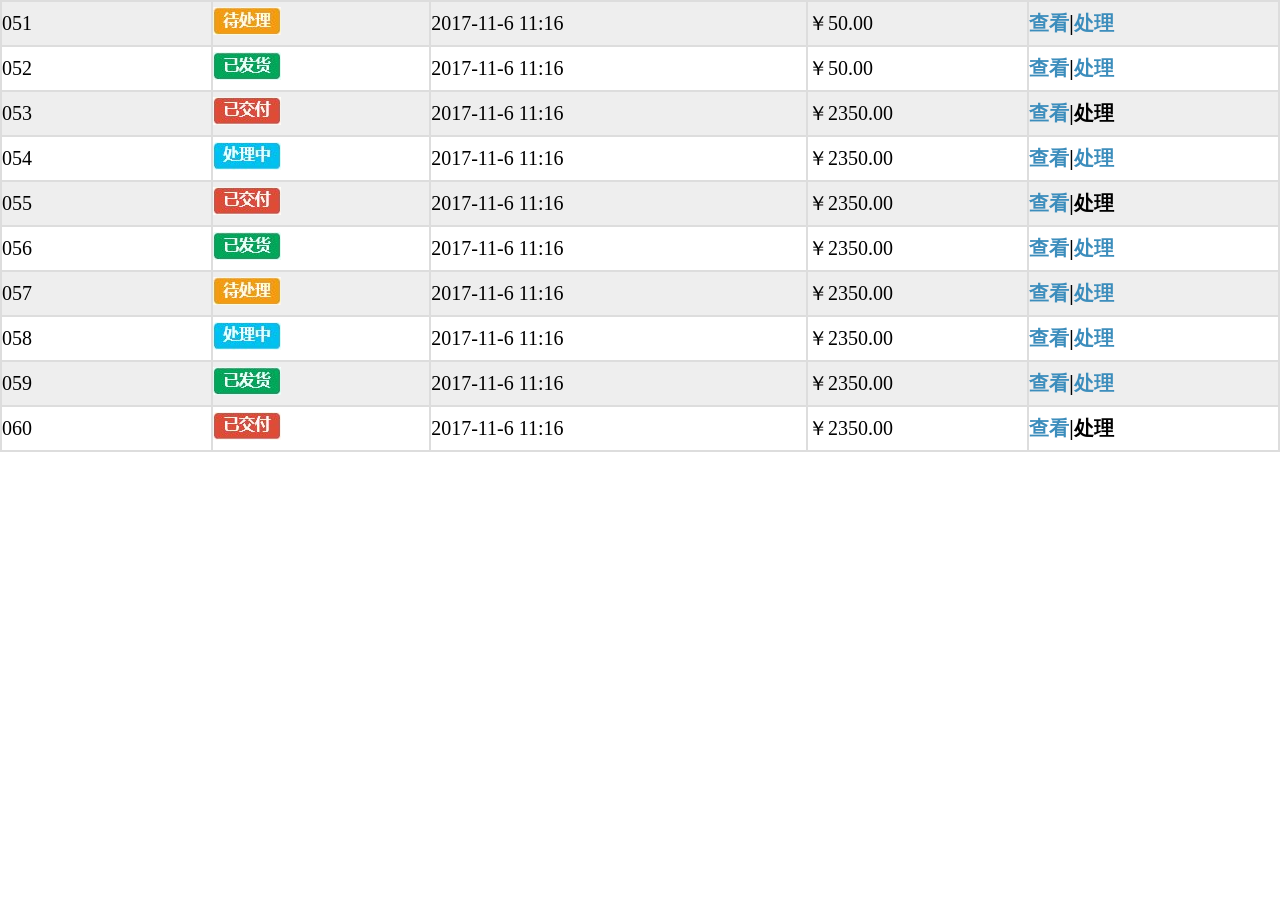
<file: DangDangBook/public/back_static/orderList/page6.html>
<!DOCTYPE html>
<html>
	<head>
		<meta charset="UTF-8">
		<title></title>
	</head>
	<link rel="stylesheet" href="../css/frame.css" />
	<link rel="stylesheet" href="../css/main.css" />
	<link rel="stylesheet" href="../css/order-list.css">
	<link rel="stylesheet" href="../css/orderPage.css" />
	<link rel="stylesheet" href="../css/inspectDiv.css" />
	<script type="text/javascript" src="../js/inspectDiv.js" ></script>
	<body>
		<div class="inspectDiv" style="position:fixed; z-index:1;" hidden="hidden" id="inspectDiv">
			 <span class="inspectDivTitle">订单管理</span> <span class="inspectDivClose" onclick="closeInspectDiv();">关闭</span>
			 <div class="inspectDetailDiv">
			 	<table cellspacing="10px">
			 		<tr>
			 			<td>
			 				<span><font>收货人</font></span>
			 			</td>
			 			<td>
			 				
			 			</td>
			 		</tr>
			 		<tr>
			 			<td>
			 				<span>姓名:刘铁蛋</span> 
			 			</td>
			 			<td>
			 				<span class="rightSpan">订单编号：<font>#123</font></span>
			 			</td>
			 		</tr>
			 		<tr>
			 			<td>
			 				<span>收货地址：北京市 海淀区 18号</span>
			 			</td>
			 			<td>
			 				<span class="rightSpan">订单状态：待处理</span>
			 			</td>
			 		</tr>
			 		<tr>
			 			<td>
			 				<span>电话：10086<span>	
			 			</td>
			 			<td>
			 				<span class="rightSpan">创建时间：2017-11-6 11:16</span>
			 			</td>
			 		</tr>
			 		<tr>
			 			<td>
			 				<span>订单总额：</span>
			 			</td>
			 			<td>
			 				<span><font>￥998.00</font></span>
			 			</td>
			 		</tr>
			 	</table>
			 </div>
		</div>
			<table class="orderTable" cellspacing="0">
				<tr class="oneLine">
					<td class="orderNum">
						051
					</td>
					<td class="orderCondition">
						<img src="../img/handleCondition/awaitHandle.png"/>
					</td>
					 <td class="createDate">
						2017-11-6 11:16
					</td>
					<td class="orderAmount">
						￥50.00
					</td>
					<td class="operation">
						<font onclick="showInspectDiv();">查看</font>|<font>处理</font>
					</td>
				</tr>
				<tr class="twoLine">
					<td class="orderNum">
						052
					</td>
					<td class="orderCondition">
						<img src="../img/handleCondition/hasDeliver.png"/>
					</td>
					 <td class="createDate">
						2017-11-6 11:16
					</td>
					<td class="orderAmount">
						￥50.00
					</td>
					<td class="operation">
						<font onclick="showInspectDiv();">查看</font>|<font>处理</font>
					</td>
				</tr>
				<tr class="oneLine">
					<td class="orderNum">
						053
					</td>
					<td class="orderCondition">
						<img src="../img/handleCondition/hasPay.png"/>
					</td>
					 <td class="createDate">
						2017-11-6 11:16
					</td>
					<td class="orderAmount">
						￥2350.00
					</td>
					<td class="operation">
						<font onclick="showInspectDiv();">查看</font>|处理
					</td>
				</tr>
				<tr class="twoLine">
					<td class="orderNum">
						054
					</td>
					<td class="orderCondition">
						<img src="../img/handleCondition/inHandle.png"/>
					</td>
					 <td class="createDate">
						2017-11-6 11:16
					</td>
					<td class="orderAmount">
						￥2350.00
					</td>
					<td class="operation">
						<font onclick="showInspectDiv();">查看</font>|<font>处理</font>
					</td>
				</tr>
				<tr class="oneLine">
					<td class="orderNum">
						055
					</td>
					<td class="orderCondition">
						<img src="../img/handleCondition/hasPay.png"/>
					</td>
					 <td class="createDate">
						2017-11-6 11:16
					</td>
					<td class="orderAmount">
						￥2350.00
					</td>
					<td class="operation">
						<font onclick="showInspectDiv();">查看</font>|处理
					</td>
				</tr>
				<tr class="twoLine">
					<td class="orderNum">
						056
					</td>
					<td class="orderCondition">
						<img src="../img/handleCondition/hasDeliver.png"/>
					</td>
					 <td class="createDate">
						2017-11-6 11:16
					</td>
					<td class="orderAmount">
						￥2350.00
					</td>
					<td class="operation">
						<font onclick="showInspectDiv();">查看</font>|<font>处理</font>
					</td>
				</tr>
				<tr class="oneLine">
					<td class="orderNum">
						057
					</td>
					<td class="orderCondition">
						<img src="../img/handleCondition/awaitHandle.png"/>
					</td>
					 <td class="createDate">
						2017-11-6 11:16
					</td>
					<td class="orderAmount">
						￥2350.00
					</td>
					<td class="operation">
						<font onclick="showInspectDiv();">查看</font>|<font>处理</font>
					</td>
				</tr>
				<tr class="twoLine">
					<td class="orderNum">
						058
					</td>
					<td class="orderCondition">
						<img src="../img/handleCondition/inHandle.png"/>
					</td>
					 <td class="createDate">
						2017-11-6 11:16
					</td>
					<td class="orderAmount">
						￥2350.00
					</td>
					<td class="operation">
						<font onclick="showInspectDiv();">查看</font>|<font>处理</font>
					</td>
				</tr>
				<tr class="oneLine">
					<td class="orderNum">
						059
					</td>
					<td class="orderCondition">
						<img src="../img/handleCondition/hasDeliver.png"/>
					</td>
					 <td class="createDate">
						2017-11-6 11:16
					</td>
					<td class="orderAmount">
						￥2350.00
					</td>
					<td class="operation">
						<font onclick="showInspectDiv();">查看</font>|<font>处理</font>
					</td>
				</tr>
				<tr class="twoLine">
					<td class="orderNum">
						060
					</td>
					<td class="orderCondition">
						<img src="../img/handleCondition/hasPay.png"/>
					</td>
					 <td class="createDate">
						2017-11-6 11:16
					</td>
					<td class="orderAmount">
						￥2350.00
					</td>
					<td class="operation">
						<font onclick="showInspectDiv();">查看</font>|处理
					</td>
				</tr>
			</table>
	</body>
</html>
</file>
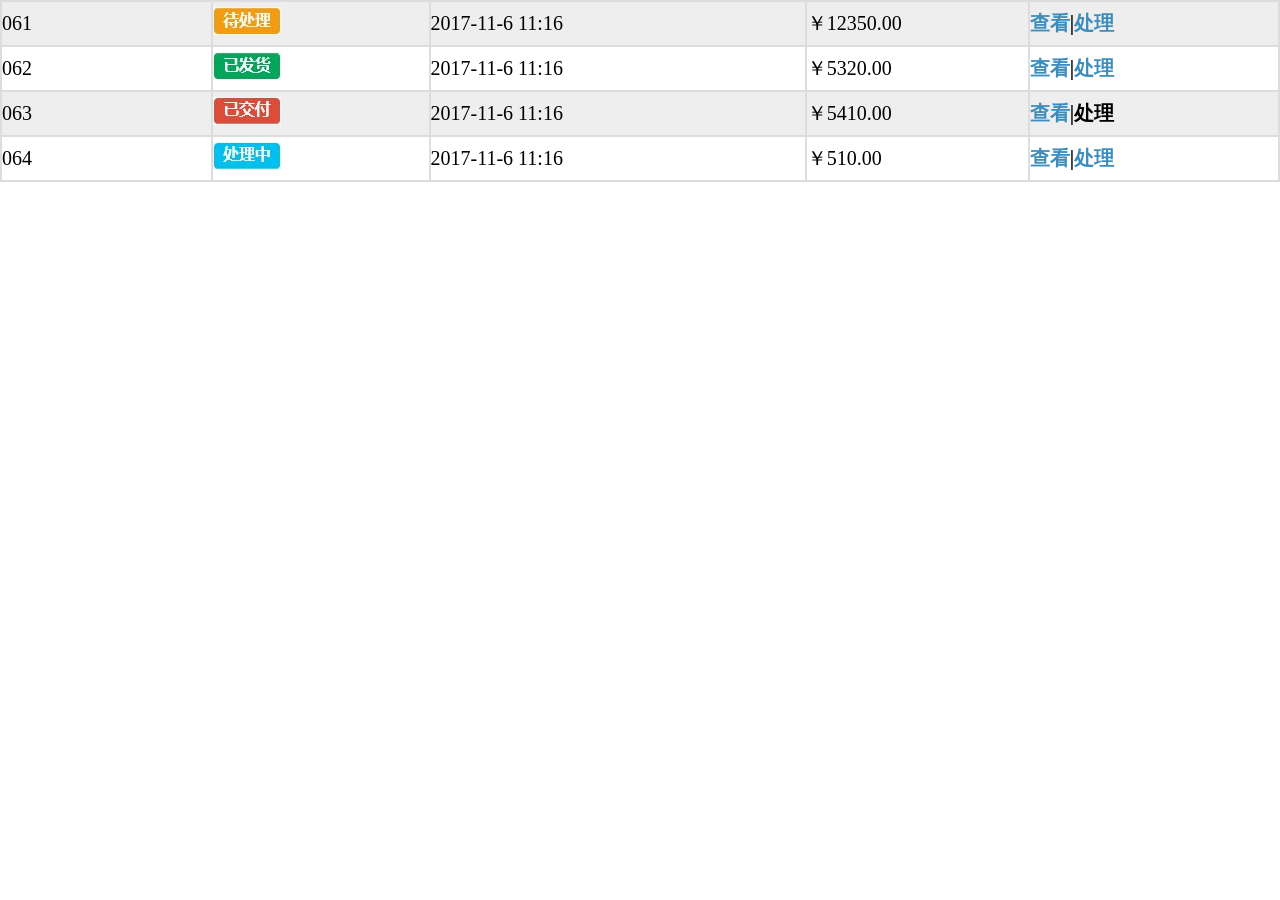
<file: DangDangBook/public/back_static/orderList/page7.html>
<!DOCTYPE html>
<html>
	<head>
		<meta charset="UTF-8">
		<title></title>
	</head>
	<link rel="stylesheet" href="../css/frame.css" />
	<link rel="stylesheet" href="../css/main.css" />
	<link rel="stylesheet" href="../css/order-list.css">
	<link rel="stylesheet" href="../css/orderPage.css" />
	<link rel="stylesheet" href="../css/inspectDiv.css" />
	<script type="text/javascript" src="../js/inspectDiv.js" ></script>
	<body>
		<div class="inspectDiv" style="position:fixed; z-index:1;" hidden="hidden" id="inspectDiv">
			 <span class="inspectDivTitle">订单管理</span> <span class="inspectDivClose" onclick="closeInspectDiv();">关闭</span>
			 <div class="inspectDetailDiv">
			 	<table cellspacing="10px">
			 		<tr>
			 			<td>
			 				<span><font>收货人</font></span>
			 			</td>
			 			<td>
			 				
			 			</td>
			 		</tr>
			 		<tr>
			 			<td>
			 				<span>姓名:刘铁蛋</span> 
			 			</td>
			 			<td>
			 				<span class="rightSpan">订单编号：<font>#123</font></span>
			 			</td>
			 		</tr>
			 		<tr>
			 			<td>
			 				<span>收货地址：北京市 海淀区 18号</span>
			 			</td>
			 			<td>
			 				<span class="rightSpan">订单状态：待处理</span>
			 			</td>
			 		</tr>
			 		<tr>
			 			<td>
			 				<span>电话：10086<span>	
			 			</td>
			 			<td>
			 				<span class="rightSpan">创建时间：2017-11-6 11:16</span>
			 			</td>
			 		</tr>
			 		<tr>
			 			<td>
			 				<span>订单总额：</span>
			 			</td>
			 			<td>
			 				<span><font>￥998.00</font></span>
			 			</td>
			 		</tr>
			 	</table>
			 </div>
		</div>
			<table class="orderTable" cellspacing="0">
				<tr class="oneLine">
					<td class="orderNum">
						061
					</td>
					<td class="orderCondition">
						<img src="../img/handleCondition/awaitHandle.png"/>
					</td>
					 <td class="createDate">
						2017-11-6 11:16
					</td>
					<td class="orderAmount">
						￥12350.00
					</td>
					<td class="operation">
						<font onclick="showInspectDiv();">查看</font>|<font>处理</font>
					</td>
				</tr>
				<tr class="twoLine">
					<td class="orderNum">
						062
					</td>
					<td class="orderCondition">
						<img src="../img/handleCondition/hasDeliver.png"/>
					</td>
					 <td class="createDate">
						2017-11-6 11:16
					</td>
					<td class="orderAmount">
						￥5320.00
					</td>
					<td class="operation">
						<font onclick="showInspectDiv();">查看</font>|<font>处理</font>
					</td>
				</tr>
				<tr class="oneLine">
					<td class="orderNum">
						063
					</td>
					<td class="orderCondition">
						<img src="../img/handleCondition/hasPay.png"/>
					</td>
					 <td class="createDate">
						2017-11-6 11:16
					</td>
					<td class="orderAmount">
						￥5410.00
					</td>
					<td class="operation">
						<font onclick="showInspectDiv();">查看</font>|处理
					</td>
				</tr>
				<tr class="twoLine">
					<td class="orderNum">
						064
					</td>
					<td class="orderCondition">
						<img src="../img/handleCondition/inHandle.png"/>
					</td>
					 <td class="createDate">
						2017-11-6 11:16
					</td>
					<td class="orderAmount">
						￥510.00
					</td>
					<td class="operation">
						<font onclick="showInspectDiv();">查看</font>|<font>处理</font>
					</td>
				</tr>
			</table>
	</body>
</html>
</file>
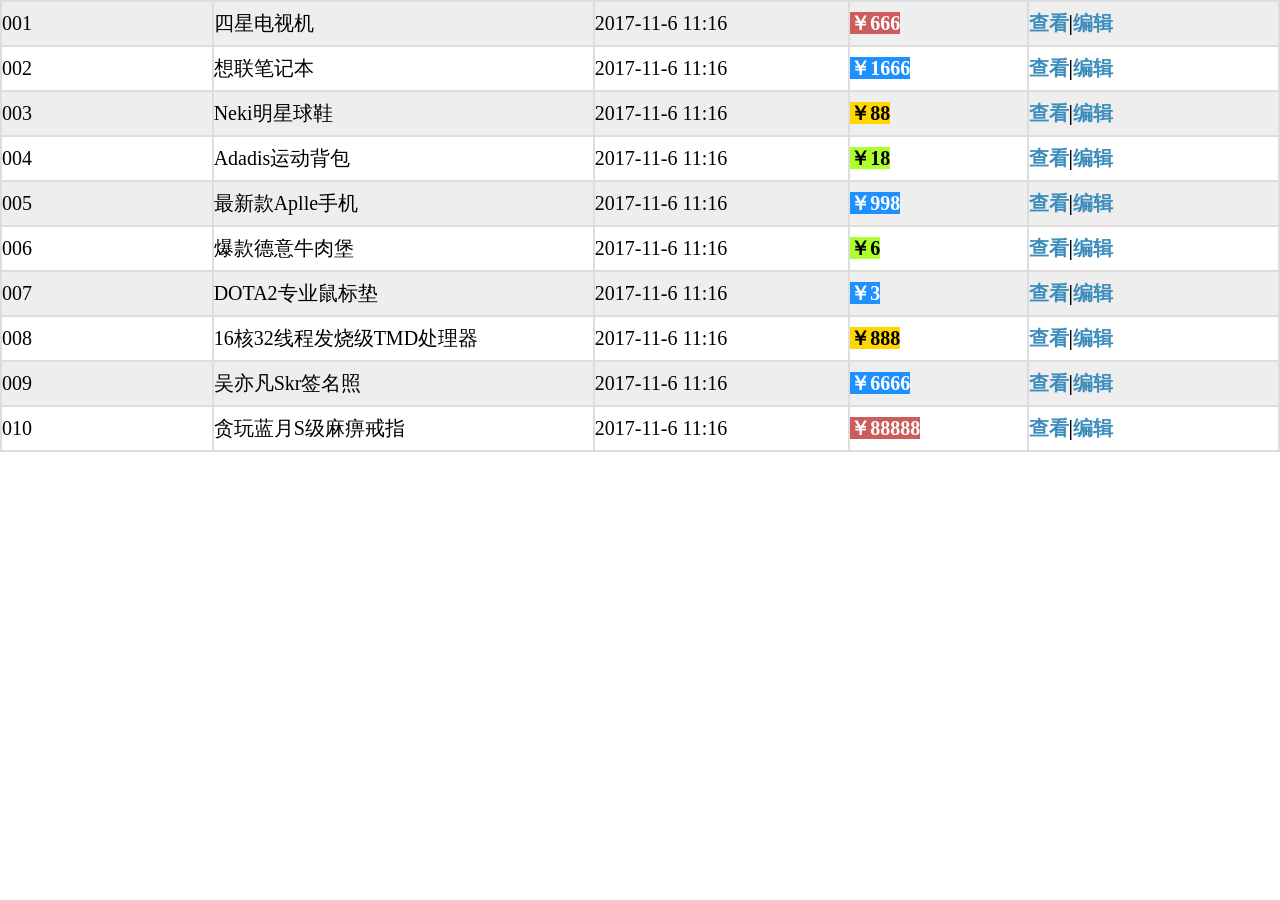
<file: DangDangBook/public/back_static/productList/page1.html>
<!DOCTYPE html>
<html>
	<head>
		<meta charset="UTF-8">
		<title></title>
	</head>
	<link rel="stylesheet" href="../css/frame.css" />
	<link rel="stylesheet" href="../css/main.css" />
	<link rel="stylesheet" href="../css/product-list.css">
	<link rel="stylesheet" href="../css/productPage.css" />
	<link rel="stylesheet" href="../css/inspectDiv.css" />
	<script type="text/javascript" src="../js/inspectDiv.js" ></script>
	<body>
		<div class="inspectDiv" style="position:fixed; z-index:1;"  id="inspectDiv" hidden="hidden">
			 <span class="inspectDivTitle">商品管理</span> <span class="inspectDivClose" onclick="closeInspectDiv();">关闭</span>
			 <div class="inspectDetailDiv">
			 	<table cellspacing="15px">
			 		<tr>
			 			<td>
			 				<span><font>商品信息</font></span>
			 			</td>
			 			<td>
			 				
			 			</td>
			 		</tr>
			 		<tr>
			 			<td>
			 				<span>商品名称:贪玩蓝月麻痹戒指</span> 
			 			</td>
			 			<td>
			 				<span class="rightSpan">商品编号：<font>#123231</font></span>
			 			</td>
			 		</tr>
			 		<tr>
			 			<td>
			 				<span>发货地址：渣渣辉亲自发放</span>
			 			</td>
			 			<td>
			 				<span class="rightSpan">货品状态：脱销</span>
			 			</td>
			 		</tr>
			 		<tr>
			 			<td>
			 				<span>电话：666666<span>	
			 			</td>
			 			<td>
			 				<span class="rightSpan">创建时间：2017-11-6 11:16</span>
			 			</td>
			 		</tr>
			 		<tr>
			 			<td>
			 				<span>商品价格：</span>
			 			</td>
			 			<td>
			 				<span><font>￥8888.00</font></span>
			 			</td>
			 		</tr>
			 	</table>
			 </div>
		</div>
			<table class="orderTable" cellspacing="0">
				<tr class="oneLine">
					<td class="orderNum">
						001
					</td>
					<td class="orderCondition">
						四星电视机
					</td>
					 <td class="createDate">
						2017-11-6 11:16
					</td>
					<td class="orderAmount">
						<span class="priceFont1">￥666</span>
					</td>
					<td class="operation">
						<font onclick="showInspectDiv();">查看</font>|<font>编辑</font>
					</td>
				</tr>
				<tr class="twoLine">
					<td class="orderNum">
						002
					</td>
					<td class="orderCondition">
						想联笔记本
					</td>
					 <td class="createDate">
						2017-11-6 11:16
					</td>
					<td class="orderAmount">
						<span class="priceFont2">￥1666</span>
					</td>
					<td class="operation">
						<font onclick="showInspectDiv();">查看</font>|<font>编辑</font>
					</td>
				</tr>
				<tr class="oneLine">
					<td class="orderNum">
						003
					</td>
					<td class="orderCondition">
						Neki明星球鞋
					</td>
					 <td class="createDate">
						2017-11-6 11:16
					</td>
					<td class="orderAmount">
						<span class="priceFont3">￥88</span>
					</td>
					<td class="operation">
						<font onclick="showInspectDiv();">查看</font>|<font>编辑</font>
					</td>
				</tr>
				<tr class="twoLine">
					<td class="orderNum">
						004
					</td>
					<td class="orderCondition">
						Adadis运动背包
					</td>
					 <td class="createDate">
						2017-11-6 11:16
					</td>
					<td class="orderAmount">
						<span class="priceFont4">￥18</span>
					</td>
					<td class="operation">
						<font onclick="showInspectDiv();">查看</font>|<font>编辑</font>
					</td>
				</tr>
				<tr class="oneLine">
					<td class="orderNum">
						005
					</td>
					<td class="orderCondition">
						最新款Aplle手机
					</td>
					 <td class="createDate">
						2017-11-6 11:16
					</td>
					<td class="orderAmount">
						<span class="priceFont2">￥998</span>
					</td>
					<td class="operation">
						<font onclick="showInspectDiv();">查看</font>|<font>编辑</font>
					</td>
				</tr>
				<tr class="twoLine">
					<td class="orderNum">
						006
					</td>
					<td class="orderCondition">
						爆款德意牛肉堡
					</td>
					 <td class="createDate">
						2017-11-6 11:16
					</td>
					<td class="orderAmount">
						<span class="priceFont4">￥6</span>
					</td>
					<td class="operation">
						<font onclick="showInspectDiv();">查看</font>|<font>编辑</font>
					</td>
				</tr>
				<tr class="oneLine">
					<td class="orderNum">
						007
					</td>
					<td class="orderCondition">
						DOTA2专业鼠标垫
					</td>
					 <td class="createDate">
						2017-11-6 11:16
					</td>
					<td class="orderAmount">
						<span class="priceFont2">￥3</span>
					</td>
					<td class="operation">
						<font onclick="showInspectDiv();">查看</font>|<font>编辑</font>
					</td>
				</tr>
				<tr class="twoLine">
					<td class="orderNum">
						008
					</td>
					<td class="orderCondition">
						16核32线程发烧级TMD处理器
					</td>
					 <td class="createDate">
						2017-11-6 11:16
					</td>
					<td class="orderAmount">
						<span class="priceFont3">￥888</span>
					</td>
					<td class="operation">
						<font onclick="showInspectDiv();">查看</font>|<font>编辑</font>
					</td>
				</tr>
				<tr class="oneLine">
					<td class="orderNum">
						009
					</td>
					<td class="orderCondition">
						吴亦凡Skr签名照
					</td>
					 <td class="createDate">
						2017-11-6 11:16
					</td>
					<td class="orderAmount">
						<span class="priceFont2">￥6666</span>
					</td>
					<td class="operation">
						<font onclick="showInspectDiv();">查看</font>|<font>编辑</font>
					</td>
				</tr>
				<tr class="twoLine">
					<td class="orderNum">
						010
					</td>
					<td class="orderCondition">
						贪玩蓝月S级麻痹戒指
					</td>
					 <td class="createDate">
						2017-11-6 11:16
					</td>
					<td class="orderAmount">
						<span class="priceFont1">￥88888</span>
					</td>
					<td class="operation">
						<font onclick="showInspectDiv();">查看</font>|<font>编辑</font>
					</td>
				</tr>
			</table>
	</body>
</html>
</file>
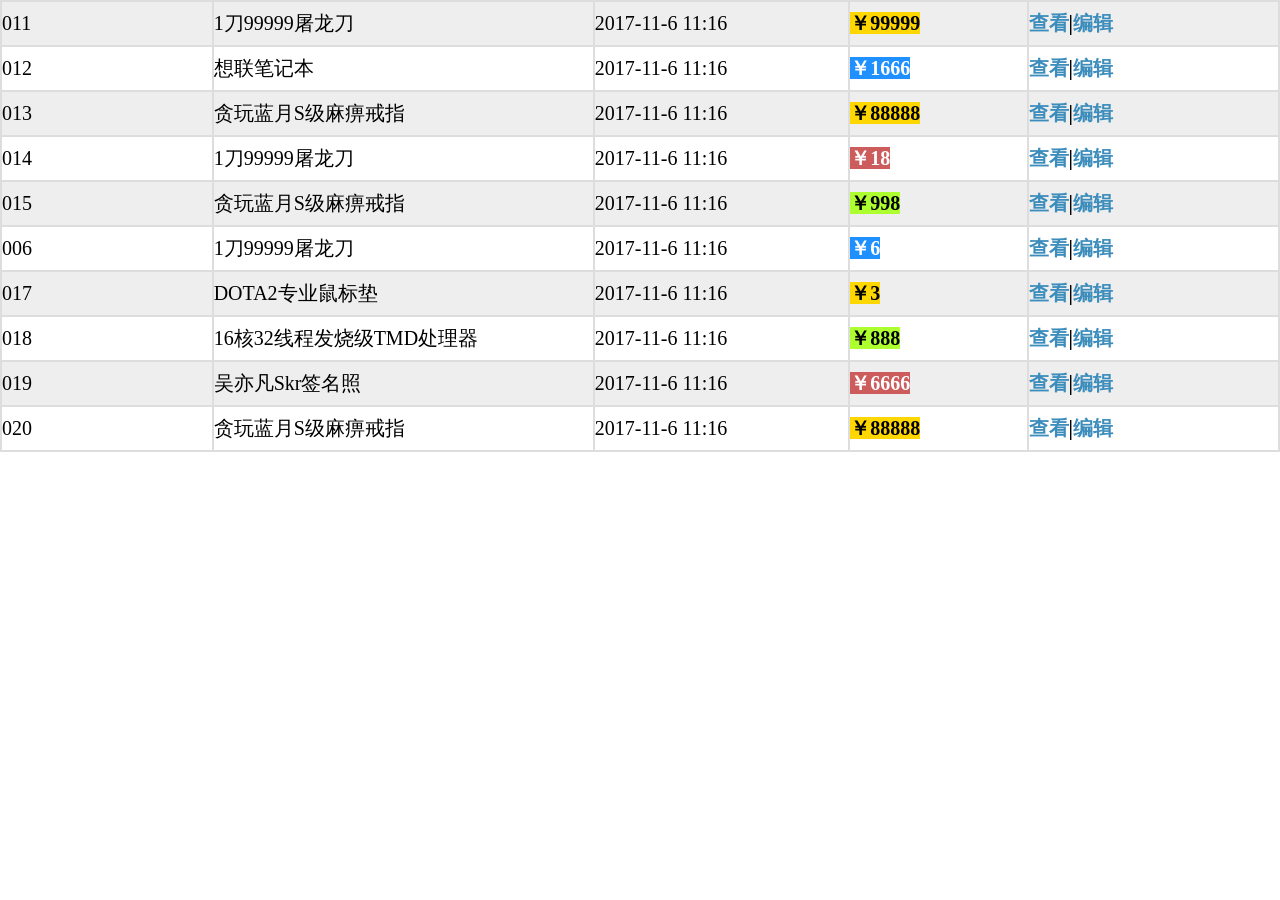
<file: DangDangBook/public/back_static/productList/page2.html>
<!DOCTYPE html>
<html>
	<head>
		<meta charset="UTF-8">
		<title></title>
	</head>
	<link rel="stylesheet" href="../css/frame.css" />
	<link rel="stylesheet" href="../css/main.css" />
	<link rel="stylesheet" href="../css/product-list.css">
	<link rel="stylesheet" href="../css/productPage.css" />
	<link rel="stylesheet" href="../css/inspectDiv.css" />
	<script type="text/javascript" src="../js/inspectDiv.js" ></script>
	<body>
		<div class="inspectDiv" style="position:fixed; z-index:1;"  id="inspectDiv" hidden="hidden">
			 <span class="inspectDivTitle">商品管理</span> <span class="inspectDivClose" onclick="closeInspectDiv();">关闭</span>
			 <div class="inspectDetailDiv">
			 	<table cellspacing="15px">
			 		<tr>
			 			<td>
			 				<span><font>商品信息</font></span>
			 			</td>
			 			<td>
			 				
			 			</td>
			 		</tr>
			 		<tr>
			 			<td>
			 				<span>商品名称:贪玩蓝月麻痹戒指</span> 
			 			</td>
			 			<td>
			 				<span class="rightSpan">商品编号：<font>#123231</font></span>
			 			</td>
			 		</tr>
			 		<tr>
			 			<td>
			 				<span>发货地址：渣渣辉亲自发放</span>
			 			</td>
			 			<td>
			 				<span class="rightSpan">货品状态：脱销</span>
			 			</td>
			 		</tr>
			 		<tr>
			 			<td>
			 				<span>电话：666666<span>	
			 			</td>
			 			<td>
			 				<span class="rightSpan">创建时间：2017-11-6 11:16</span>
			 			</td>
			 		</tr>
			 		<tr>
			 			<td>
			 				<span>商品价格：</span>
			 			</td>
			 			<td>
			 				<span><font>￥8888.00</font></span>
			 			</td>
			 		</tr>
			 	</table>
			 </div>
		</div>
			<table class="orderTable" cellspacing="0">
				<tr class="oneLine">
					<td class="orderNum">
						011
					</td>
					<td class="orderCondition">
						1刀99999屠龙刀
					</td>
					 <td class="createDate">
						2017-11-6 11:16
					</td>
					<td class="orderAmount">
						<span class="priceFont3">￥99999</span>
					</td>
					<td class="operation">
						<font onclick="showInspectDiv();">查看</font>|<font>编辑</font>
					</td>
				</tr>
				<tr class="twoLine">
					<td class="orderNum">
						012
					</td>
					<td class="orderCondition">
						想联笔记本
					</td>
					 <td class="createDate">
						2017-11-6 11:16
					</td>
					<td class="orderAmount">
						<span class="priceFont2">￥1666</span>
					</td>
					<td class="operation">
						<font onclick="showInspectDiv();">查看</font>|<font>编辑</font>
					</td>
				</tr>
				<tr class="oneLine">
					<td class="orderNum">
						013
					</td>
					<td class="orderCondition">
						贪玩蓝月S级麻痹戒指
					</td>
					 <td class="createDate">
						2017-11-6 11:16
					</td>
					<td class="orderAmount">
						<span class="priceFont3">￥88888</span>
					</td>
					<td class="operation">
						<font onclick="showInspectDiv();">查看</font>|<font>编辑</font>
					</td>
				</tr>
				<tr class="twoLine">
					<td class="orderNum">
						014
					</td>
					<td class="orderCondition">
						1刀99999屠龙刀
					</td>
					 <td class="createDate">
						2017-11-6 11:16
					</td>
					<td class="orderAmount">
						<span class="priceFont1">￥18</span>
					</td>
					<td class="operation">
						<font onclick="showInspectDiv();">查看</font>|<font>编辑</font>
					</td>
				</tr>
				<tr class="oneLine">
					<td class="orderNum">
						015
					</td>
					<td class="orderCondition">
						贪玩蓝月S级麻痹戒指
					</td>
					 <td class="createDate">
						2017-11-6 11:16
					</td>
					<td class="orderAmount">
						<span class="priceFont4">￥998</span>
					</td>
					<td class="operation">
						<font onclick="showInspectDiv();">查看</font>|<font>编辑</font>
					</td>
				</tr>
				<tr class="twoLine">
					<td class="orderNum">
						006
					</td>
					<td class="orderCondition">
						1刀99999屠龙刀
					</td>
					 <td class="createDate">
						2017-11-6 11:16
					</td>
					<td class="orderAmount">
						<span class="priceFont2">￥6</span>
					</td>
					<td class="operation">
						<font onclick="showInspectDiv();">查看</font>|<font>编辑</font>
					</td>
				</tr>
				<tr class="oneLine">
					<td class="orderNum">
						017
					</td>
					<td class="orderCondition">
						DOTA2专业鼠标垫
					</td>
					 <td class="createDate">
						2017-11-6 11:16
					</td>
					<td class="orderAmount">
						<span class="priceFont3">￥3</span>
					</td>
					<td class="operation">
						<font onclick="showInspectDiv();">查看</font>|<font>编辑</font>
					</td>
				</tr>
				<tr class="twoLine">
					<td class="orderNum">
						018
					</td>
					<td class="orderCondition">
						16核32线程发烧级TMD处理器
					</td>
					 <td class="createDate">
						2017-11-6 11:16
					</td>
					<td class="orderAmount">
						<span class="priceFont4">￥888</span>
					</td>
					<td class="operation">
						<font onclick="showInspectDiv();">查看</font>|<font>编辑</font>
					</td>
				</tr>
				<tr class="oneLine">
					<td class="orderNum">
						019
					</td>
					<td class="orderCondition">
						吴亦凡Skr签名照
					</td>
					 <td class="createDate">
						2017-11-6 11:16
					</td>
					<td class="orderAmount">
						<span class="priceFont1">￥6666</span>
					</td>
					<td class="operation">
						<font onclick="showInspectDiv();">查看</font>|<font>编辑</font>
					</td>
				</tr>
				<tr class="twoLine">
					<td class="orderNum">
						020
					</td>
					<td class="orderCondition">
						贪玩蓝月S级麻痹戒指
					</td>
					 <td class="createDate">
						2017-11-6 11:16
					</td>
					<td class="orderAmount">
						<span class="priceFont3">￥88888</span>
					</td>
					<td class="operation">
						<font onclick="showInspectDiv();">查看</font>|<font>编辑</font>
					</td>
				</tr>
			</table>
	</body>
</html>
</file>
<file: DangDangBook/public/back_static/css/frame.css>
.mainDiv{
	width: 1400px;

	margin:0px auto;

}
/*titleDiv，用于显示学子商城系统字样*/
.titleDiv{
	width: 20%;
	height: 70px;
	background-color: rgb(54,127,168);
	font-family:"微软雅黑" ;
	font-size: 30px;
	line-height: 70px;
	text-align: center;
	color: white;
	float: left;
}
/*topDiv,主要用于显示用户名等*/
.topDiv{
	width: 80%;
	height: 70px;
	background-color: rgb(60,141,188);
	line-height: 70px;
	float: left;
}

.topDiv .titleDiv img{
	width: 70px;
	height: 70px;
}

.topDiv .menuLogoDiv{
	width: 70px;
	height: 70px;
	float: left;
}

.topDiv .userNameDiv{
	width: 260px;
	height: 70px;
	font-family:"微软雅黑";
	text-align: right;
	font-size: 30px;
	
	line-height: 70px;
	float: right;
	margin-right:10px;
	color: white;
}

.topDiv .userNameDiv img{
	width: 70px;
	height: 70px;
	vertical-align: middle;
}
/*shellDiv，左菜单栏的外壳*/
.shellDiv{
	width: 20%;
	height: 600px;
	float: left;
	background-color: rgb(26,34,37);
}

.shellDiv .menuDiv{
	width: 100%;
	height: 100%;

	background-color: rgb(34,45,49);
	float: left;
}

.shellDiv .menuDiv .itemDiv{
	width: 310px;
	height: 60px;
	text-align: left;
	line-height: 60px;
	margin-left:10px;
}

.shellDiv .menuDiv .itemDiv a{
	cursor: pointer;
	text-decoration: none;
	color: white;
}

.shellDiv .menuDiv .itemDiv span.linkName{
	text-decoration: none;
	color: white;
	font-family:"微软雅黑" ;
	font-size: 30px;
	
}

.shellDiv .menuDiv .itemDiv span.go{
	text-decoration: none;
	color: white;
	float: right;
	font-size: 30px;
	margin-right: 10px;
}
/*bodyDiv及其内部样式的内容*/
.bodyDiv{
	width: 80%;
	height: 600px;
	float: right;
	/*margin-top: 70px;*/
	/*padding-left: 20px;*/
	/*margin-left: 20px;*/
	/*background-color: rgb(236,239,244);*/
	z-index: 1;
}

.contentDiv{
	/*margin-left: 10px;*/
	width:100%;
	height:89%;
	float:left;
}

.bodyDiv .locationDiv{
	width: 99%;
	height: 11%;
	line-height: 90px;
	float: right;
	text-align: right;
	color: rgb(106,107,111);
	font-size: 20px;
	margin-right:20px ;
}

.bodyDiv .locationDiv img{
	vertical-align: middle;
}

.bodyDiv .locationDiv .lastStep{
	text-decoration: none;
	color: black;
	font-size:20px ;
}

/*footDiv，网页的尾部*/
.footDiv{
	width: 80%;
	height: 40px;
	border-top: solid 2px;
	border-top-color: rgb(244,244,244);
	float: left;
	margin-left: 20%;

}

.footDiv .copyright{
	height: 40px;
	line-height: 40px;
	float: left;
	font-size: 20px;
	font-family: "微软雅黑";
}

.footDiv .owner{
	float: left;
	line-height: 40px;
	font-size: 20px;
	font-family: "微软雅黑";
	float: left;
	color: rgb(115,163,218);
}

.footDiv .slogan{
	height: 40px;
	line-height: 40px;
	float: right;
	font-size: 20px;
	font-family: "微软雅黑";
}

.iframeTop{
	
}

.iframeLeft{
	margin-top: 70px;
}

.iframeBottom{
	margin-top: 850px;
}
</file>
<file: DangDangBook/public/front_static/css/unify.css>
*,body,div,p,ul,li,a,input{
	margin: 0px; /*上下左右都为0px*/
	padding: 0px;
}

body{
	display: flex;
    justify-content: center;
}

div,p,a{
	/*border: solid 1px;*/
}

ul,li{
	/*border: solid #00cc00 1px;*/
	list-style:none;
}

span{
	/*border: solid #cc0000 1px;*/
}

a{
	text-decoration: none;
}


.mainDiv{
	width: 1600px;
	/*margin: 0px auto;*/
	background-color: rgba(245,245,245,1);


button{
	cursor: pointer;
	outline: none;
}

.container{
	margin-top:100px;
}

img{
	height: 99%;
	display:block;
	margin:0 auto;
}

.page ul{
	float:right;
}

.page ul li{
	float:left;
	font-size:25px;
	margin-right:10px;
}

.page a{
	color: gray;
	transition: 0.3s;
}

.page a:hover{
	color: #0AA2ED;
}
</file>
<file: DangDangBook/public/front_static/css/top_bottom.css>
a{
	color: gray;
	transition: 0.3s;
}
a:hover{
	color: #0AA2ED;
}
.topDiv{
	height: 110px;
}

.topUp{
	width:99%;	
	height:100px;

}

.topBottom{
	width:99%;
	height:50px;

}

.topDiv .topLeftDiv {
    float: left;
    width: 300px;
    height: 50px;
    margin-top: 25px;
    margin-left: 40px;
    font-size: 25px;
    font-weight: bold;
}

.topLeftDiv img{
	
}

.topDiv .topMiddleDiv{
	float: left;
	width: 500px;
	height: 80px;
	margin-top: 25px;/*上外边距*/
	margin-left: 15%;
	text-align: center;
}

.topDiv .topMiddleDiv .topMiddleDiv_searchText{
	float: left;
	border: coral solid 1px;
	width: 400px;
	height: 30px;
	margin: 0px auto;
	margin-top: 10px;
}

.topDiv .topMiddleDiv .topMiddleDiv_submitBtn{
	float: left;
	background-image: url(../img/header/search.png);
	width: 40px;
	height: 40px;
	margin: 0px auto;
	margin-top: 6px;
	margin-left: 10px;
	border: none;
	outline: none;
	cursor: pointer;
}

.topDiv .topRightDiv{
	float: right;
	height: 50px;

}

.topDiv .topRightDiv ul{
	height: 30px;	
}

.topDiv .topRightDiv ul li{
	float: left;
	list-style:none; /* 将默认的列表符号去掉 */
	text-align: center;
	margin-right:15px;
	font-size: 1.2em;
}


.footer{
	width: 100%;
	height: 400px;
	
}

.footer div{
	float: left;
}

.footerTop{
	width: 100%;
	height: 49%;
	float: left;
	margin: 0px auto;
	background-color: rgba(245,245,245,1);
	
	
}

.footerTop ul{
	margin: 0 auto;
	display: table;
	margin-top: 4%;
}

.footerTop ul li{
	text-align: center;
	float: left;
	list-style:none; /* 将默认的列表符号去掉 */
	width: 270px;
	
}
.footerTop ul li img{
	margin: 0 auto;
	display: block;
	margin-bottom: 5px;
}

.footerBottom{
	float: left;
	margin: 0px auto;
	padding-top: 20px;
	width: 100%;
	height: 40%;
	background-color: white;
}

.footerBottom div{
	float: left;
	margin: 0px auto;
}

.footerBottom .footerBottomL{
	width: 20%;
	height: 100%;
}

.footerBottom .footerBottomM{
	width: 59%;
	height: 100%;
	
}

.footerBottom .footerBottomM{
	text-align: center;
}

.footerBottom .footerBottomM ul{
	/*text-align: center;*/
	list-style:none; /* 将默认的列表符号去掉 */
	padding-left: 0;
}

.footerBottomM ul li{
	margin-top: 10px;
}


.footerBottom .footerBottomM_1{
	width: 33%;
	height: 100%;
}

.footerBottom .footerBottomM_2{
	width: 33%;
	height: 100%;
}

.footerBottom .footerBottomM_3{
	width: 33%;
	height: 100%;
}

.footerBottom .footerBottomR{
	width: 20%;
	height: 100%;
}
.footerBottomR .footerBottomR_1{

	width: 48%;
}
.footerBottomR .footerBottomR_2{

	width: 50%;
}

.footerBottomD{
	width: 100%;
	background-color: white;
	/*margin-bottom: 10px;*/
	height: 60px;
	/*border: solid 1px;*/
	font-size: 1em;
	font-weight: bold;
}
</file>
<file: DangDangBook/public/back_static/css/main.css>
*,body,div,p,ul,li,a,input,table,tr,td,span{
	margin:0px ;/*上下左右都是0px*/
	padding: 0px;
}
a{
	text-decoration:none;
}
/*div,p,a,span,img{
	border:solid #00FFFF 1px;
}
td,tr{
	border:solid #00FFFF 1px;
}*/
</file>
<file: DangDangBook/public/back_static/css/order-list.css>
a
{
	color: #FFFFFF;
}
.orderlistTable
{
	margin-top: 20px;
	margin-left: 20px;
}
.orderTable .orderTableTitle 
{
	/*border: solid  #CCCCCC 1px;*/
	width: 1500px;
	height: 50px;
	
}
.orderTable .orderTableTitle ul,li
{
	margin-top: 5px;
	float: left;
	list-style: none;
	font-size: 22px;
	font-weight:bold ;
	
}
.orderTable .orderNum 
{
	width: 250px;
}
.orderTable .orderCondition 
{
	width: 250px;
}
.orderTable .createDate 
{
	width: 450px;
	
}
.orderTable .orderAmount 
{
	width: 250px;
}
.orderTable .operation
{
	width: 300px;
}
.iFrameDiv
{
	width: 1500px;
	height: 450px;
}
.iFrameDiv iframe
{
	width: 1500px;

}
.changePageDiv{
	font-size: 20px;
	margin-left: 10px;
	margin-right: 10px;
}
.changePageDiv font
{
	font-weight:bold ;
	color: #3C8DBC;
}
.changePageDiv span
{
	float: left;
	margin-top: 10px;
}
.changePageDiv .changePageButtonDiv
{
	float: right;
}
.changePageDiv .changePageButtonDiv input
{
	font-size: 20px;
	border: solid #CCCCCC 1px;
}
.cheackTrue
{
	background-color:#3C8DBC;
	color: #FFFFFF;
}
.cheackFalse
{
	background-color: #FFFFFF;
	color: #666666;
}
.changePageDiv .changePageButtonDiv .skipPage
{
	width: 100px;
	height: 40px;
}
.changePageDiv .changePageButtonDiv .jumpPage
{
	width: 80px;
	height: 40px;
}
.changePageDiv .changePageButtonDiv  .pageNum
{
	width: 40px;
	height: 40px;
}
</file>
<file: DangDangBook/public/back_static/css/orderPage.css>
.orderTable
{
	border: solid #DDDDDD 1px;
}
.orderTable tr
{
	height: 45px;
}
.orderTable td
{
	font-size: 20px;
	border: solid #DDDDDD 1px;
}
.orderTable .oneLine
{
	background-color: #EEEEEE;
}
.orderTable td font
{
	color: #3C8DBC;
}
.operation
{
	font-weight:bold ;
}

.operation font{
	cursor: pointer;
}
</file>
<file: DangDangBook/public/back_static/css/inspectDiv.css>
.inspectDiv
{
	float: left;
	width: 800px;
	height: 300px;
	margin-top: 50px;
	margin-left: 300px;
	background-color: #FFFFFF;
	border: solid #AAAAAA 3px;
}
.inspectDiv .inspectDivTitle
{
	float: left;
	margin-top: 5px;
	margin-left: 5px;
	font-size: 25px;
	font-weight:bold ;
}
.inspectDiv .inspectDivClose
{
	float: right;
	color: #3C8DBC;
	margin-top: 5px;
	margin-right: 5px;
	font-size: 20px;
	font-weight:bold ;
}
.inspectDiv .inspectDetailDiv
{
	float: left;
	margin-top: 20px;
	margin-left: 15px;
	width: 800px;
	height: 200px;
}
.inspectDiv .inspectDetailDiv font
{
	color: #3C8DBC;
	font-size: 22px;
	font-weight:bold ;
}
.inspectDiv .inspectDetailDiv td
{
	font-size: 20px;
	width: 300px;
}
</file>
<file: DangDangBook/public/back_static/css/product-list.css>
a
{
	color: #FFFFFF;
}
.orderlistTable
{
	float:left;
	width:100%;
	height:80%;
	margin-top: 10px;
	margin-left: 10px;
}
.orderTable .orderTableTitle 
{
	/*border: solid  #CCCCCC 1px;*/
	width: 1500px;
	height: 50px;
	
}
.orderTable .orderTableTitle ul,li
{
	margin-top: 5px;
	float: left;
	list-style: none;
	font-size: 22px;
	font-weight:bold ;
	
}
.orderTable .orderNum 
{
	width: 250px;
}
.orderTable .orderCondition 
{
	width: 450px;
}
.orderTable .createDate 
{
	width: 300px;
	
}
.orderTable .orderAmount 
{
	width: 200px;
}
.orderTable .operation
{
	width: 300px;
}
.iFrameDiv
{
	width: 99%;
	height: 450px;
}
.iFrameDiv iframe
{
	width: 1500px;
/*	height: 450px;*/
}
.changePageDiv{
	width:100%;
	float:right;
	font-size: 20px;
	margin-left: 10px;
	margin-right: 10px;
}
.changePageDiv font
{
	font-weight:bold ;
	color: #3C8DBC;
}
.changePageDiv span
{
	float: left;
	margin-top: 10px;
}
.changePageDiv .changePageButtonDiv
{
	float: right;
}
.changePageDiv .changePageButtonDiv input
{
	font-size: 20px;
	border: solid #CCCCCC 1px;
}
.cheackTrue
{
	background-color:#3C8DBC;
	color: #FFFFFF;
}
.cheackFalse
{
	background-color: #FFFFFF;
	color: #666666;
}
.changePageDiv .changePageButtonDiv .skipPage
{
	width: 100px;
	height: 40px;
}
.changePageDiv .changePageButtonDiv .jumpPage
{
	width: 80px;
	height: 40px;
}
.changePageDiv .changePageButtonDiv  .pageNum
{
	width: 40px;
	height: 40px;
}
</file>
<file: DangDangBook/public/back_static/css/productPage.css>
.orderTable
{
	border: solid #DDDDDD 1px;
}
.orderTable tr
{
	height: 45px;
}
.orderTable td
{
	font-size: 20px;
	border: solid #DDDDDD 1px;
}
.orderTable .oneLine
{
	background-color: #EEEEEE;
}
.orderTable td font
{
	color: #3C8DBC;
}
.operation
{
	font-weight:bold ;
}

.operation font{
	cursor: pointer;
}
.orderAmount span
{
	font-size: 20px;
	font-weight: bold;
}
.priceFont1
{
	color: #FFFFFF;
	background-color: indianred;
}
.priceFont2
{
	color: #FFFFFF;
	background-color: dodgerblue;
}

.priceFont3
{
	color: #000000;
	background-color: gold;
}

.priceFont4
{
	color: #000000;
	background-color: greenyellow;
}
</file>
